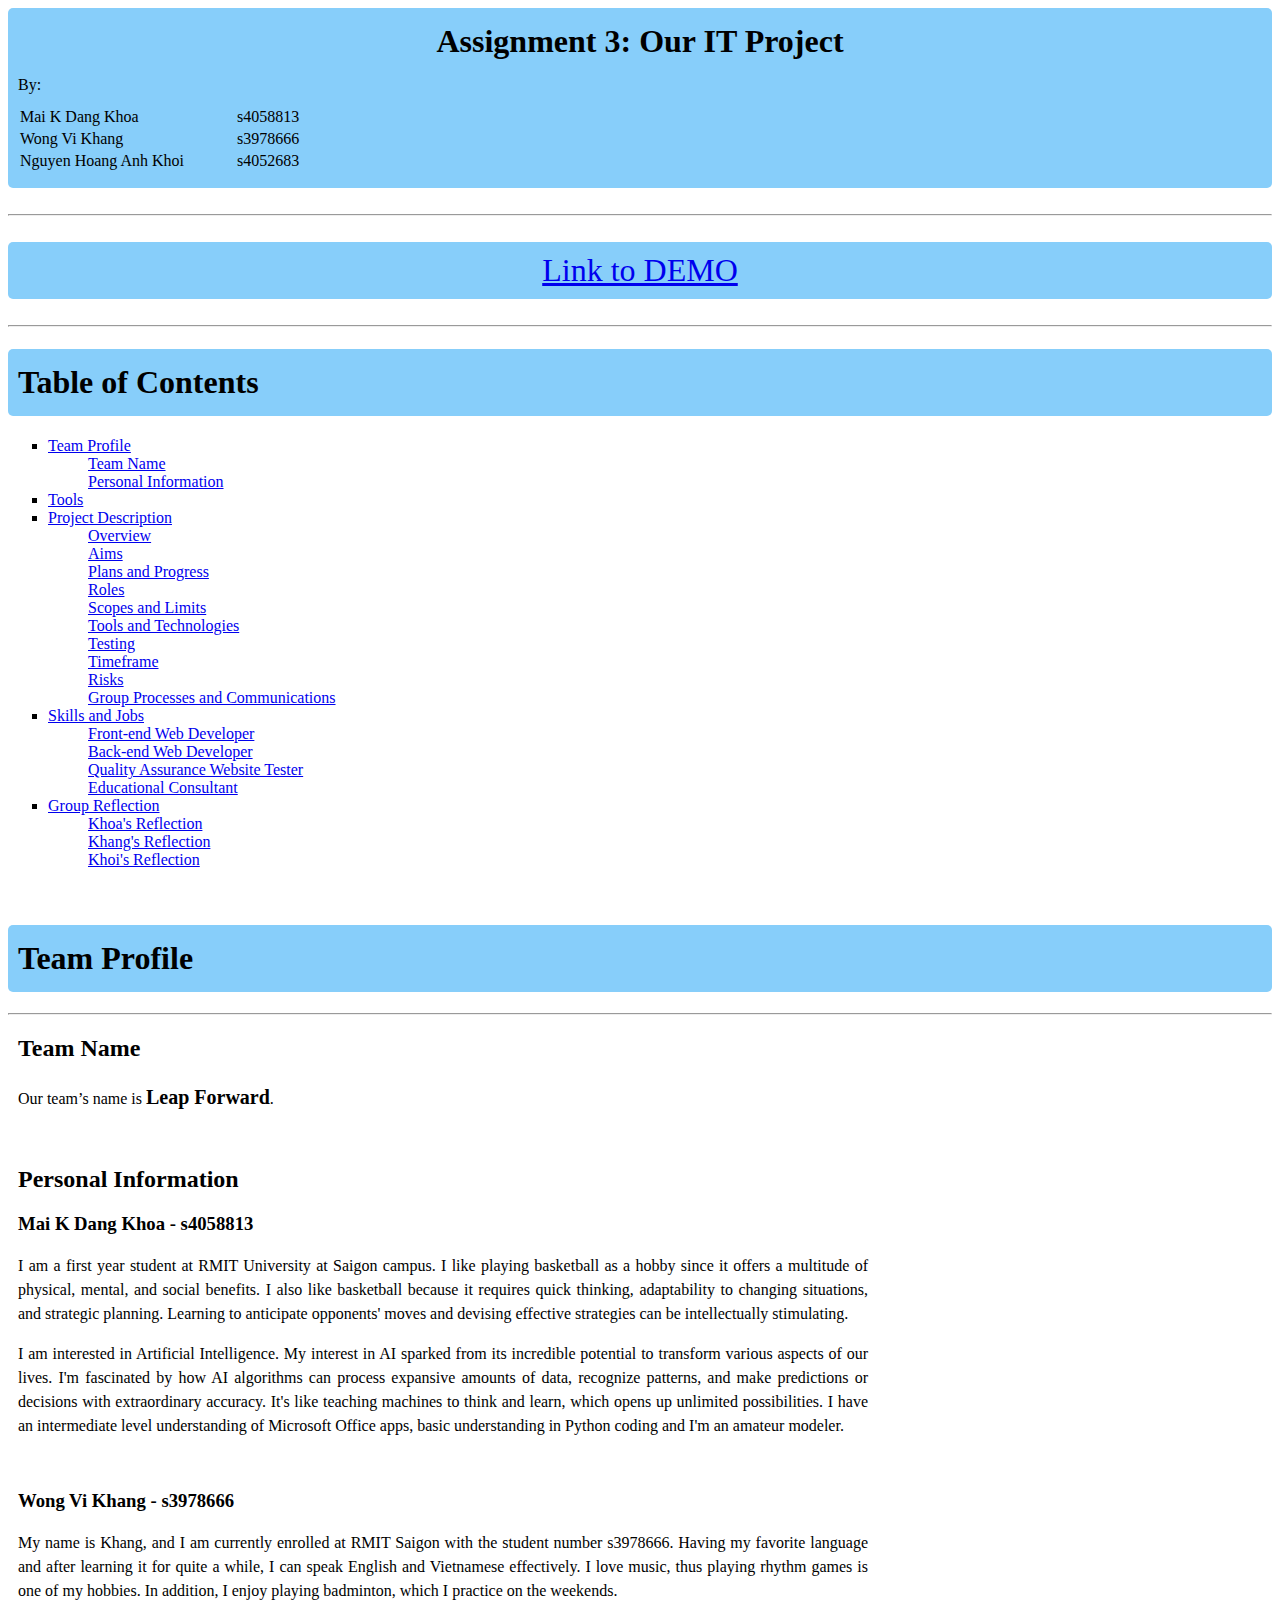
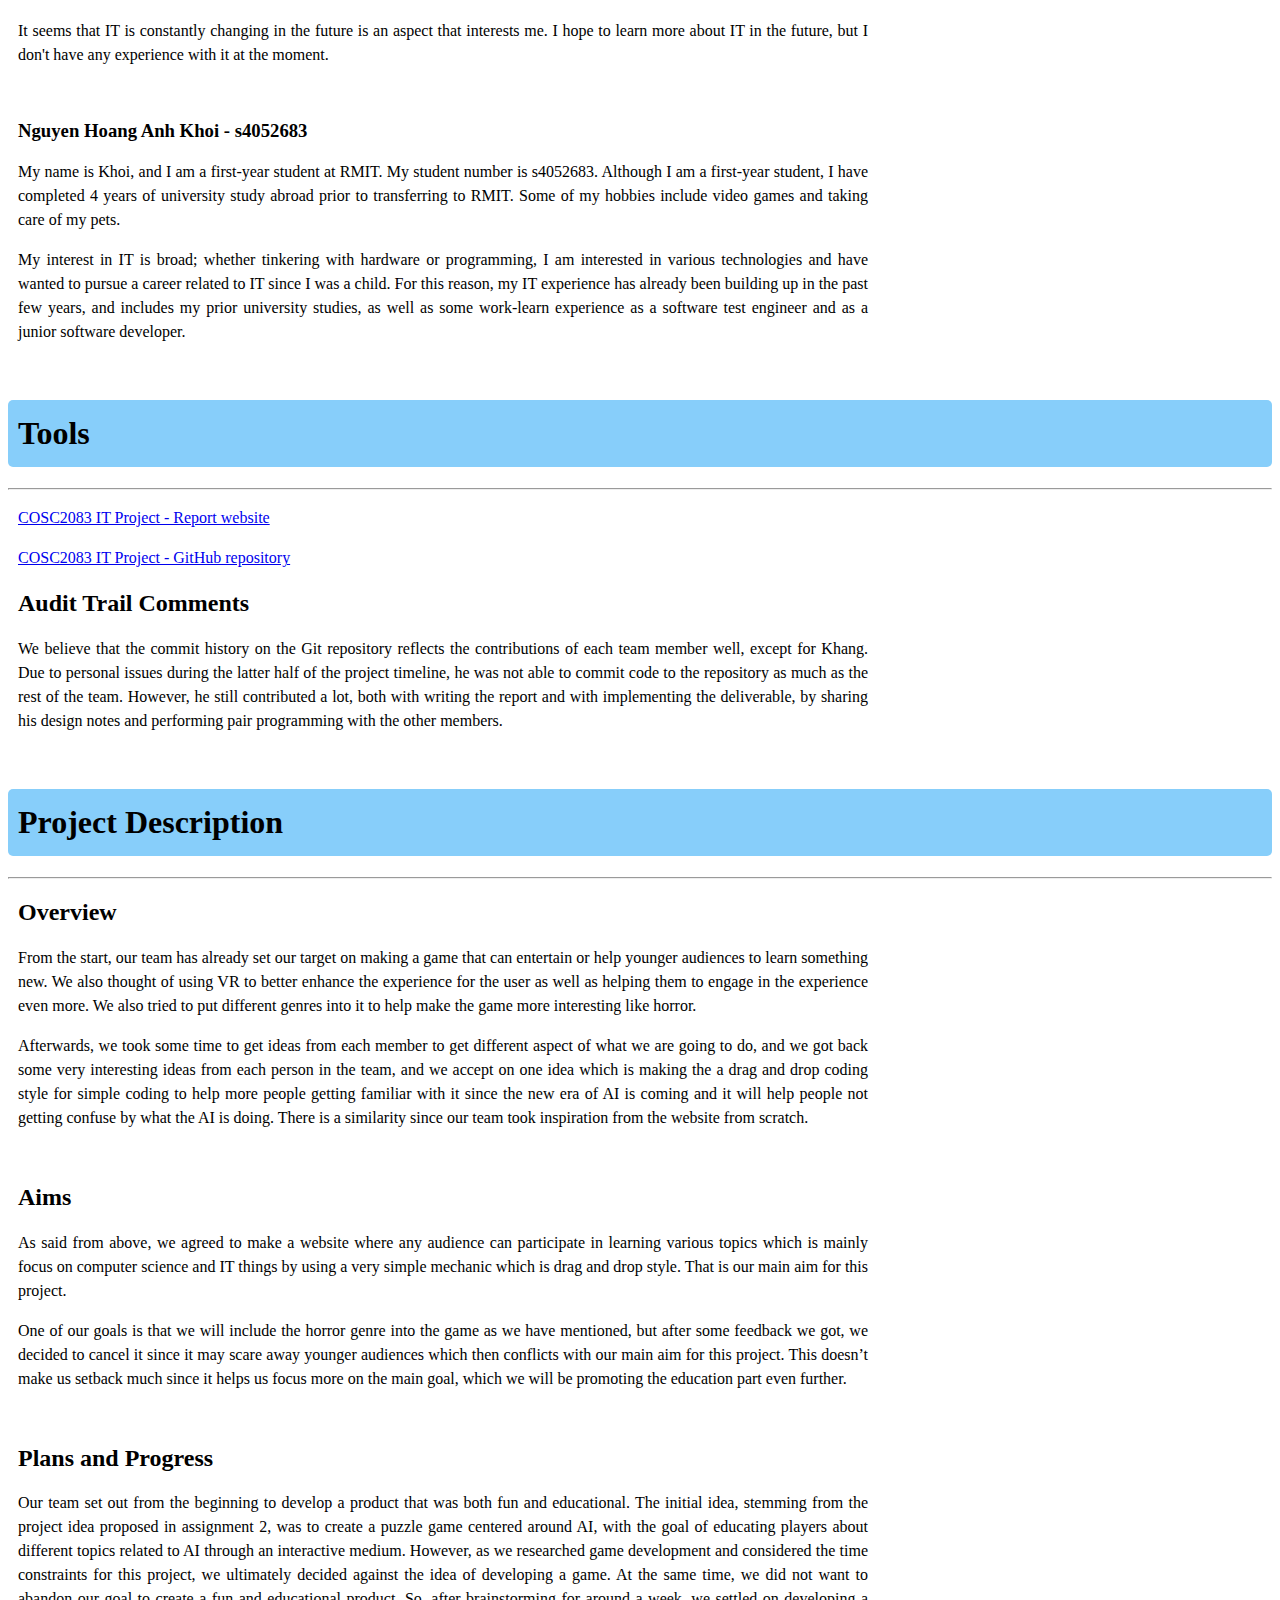
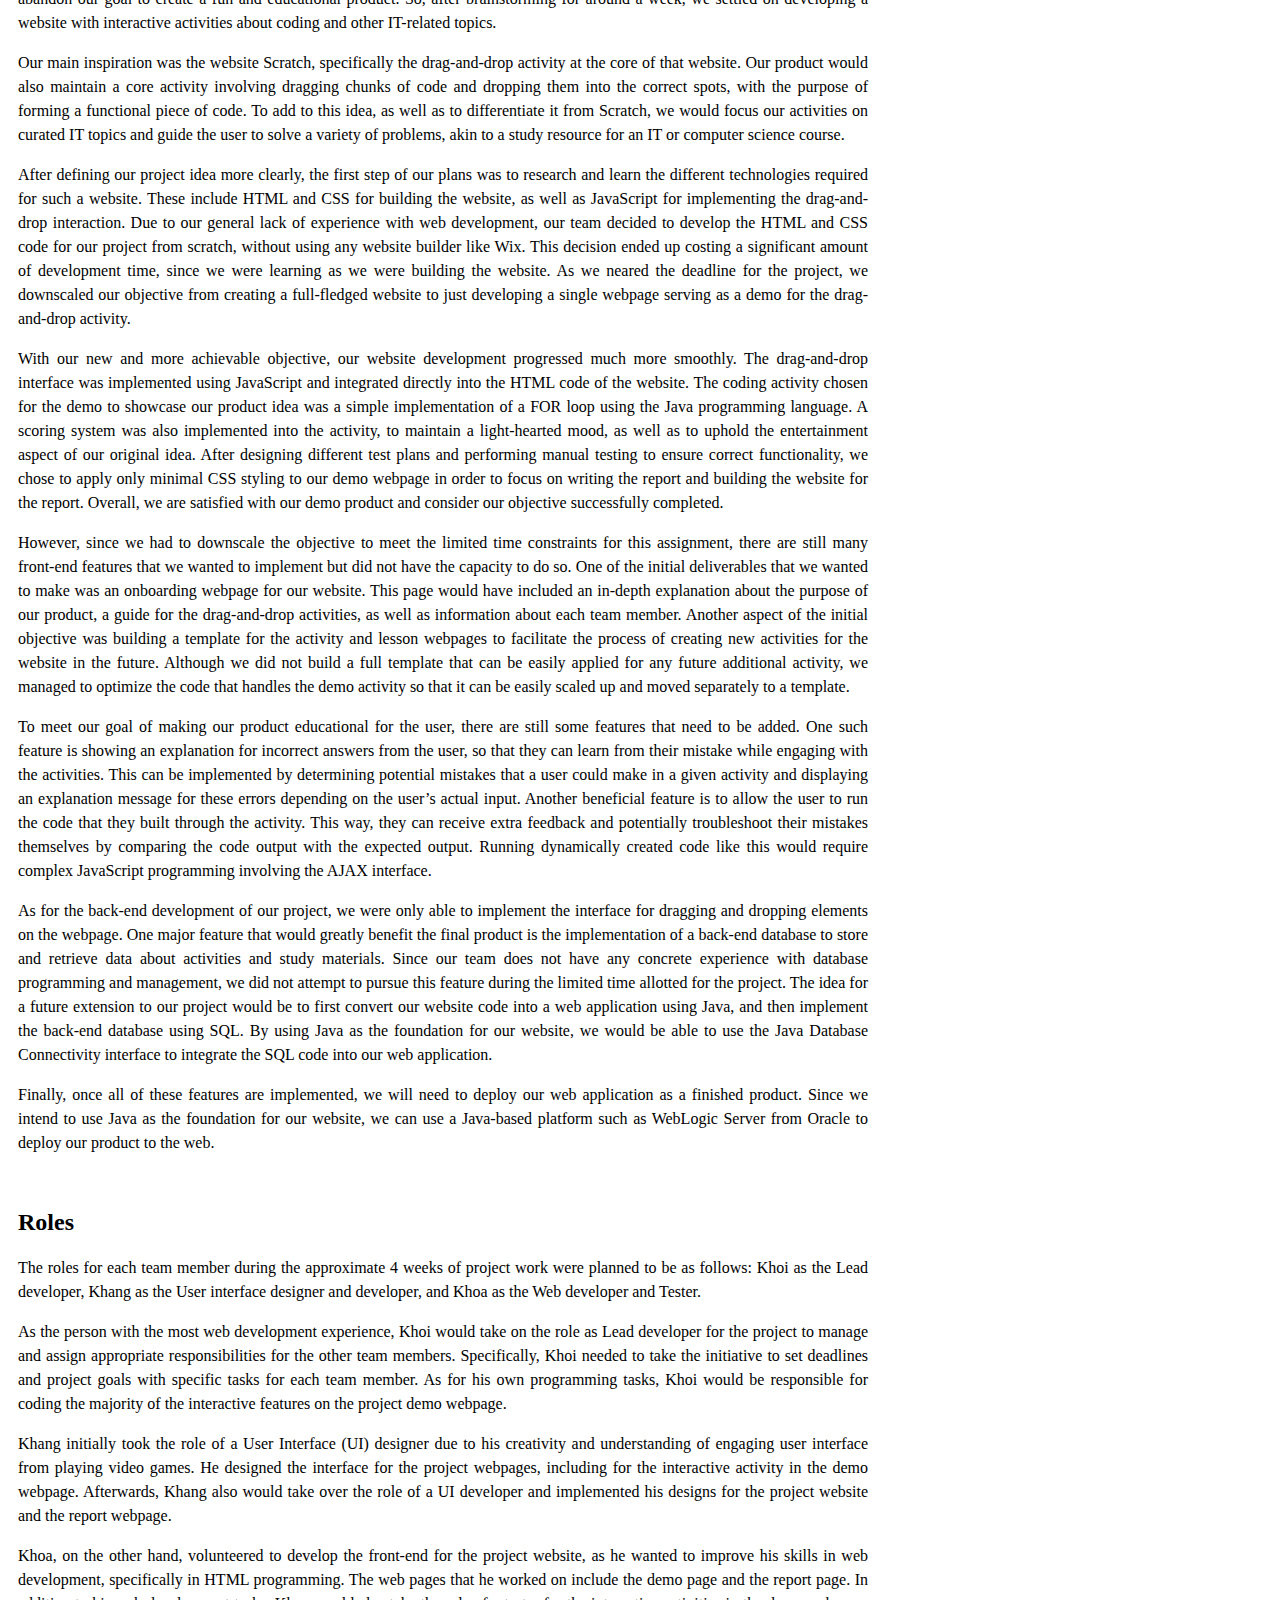
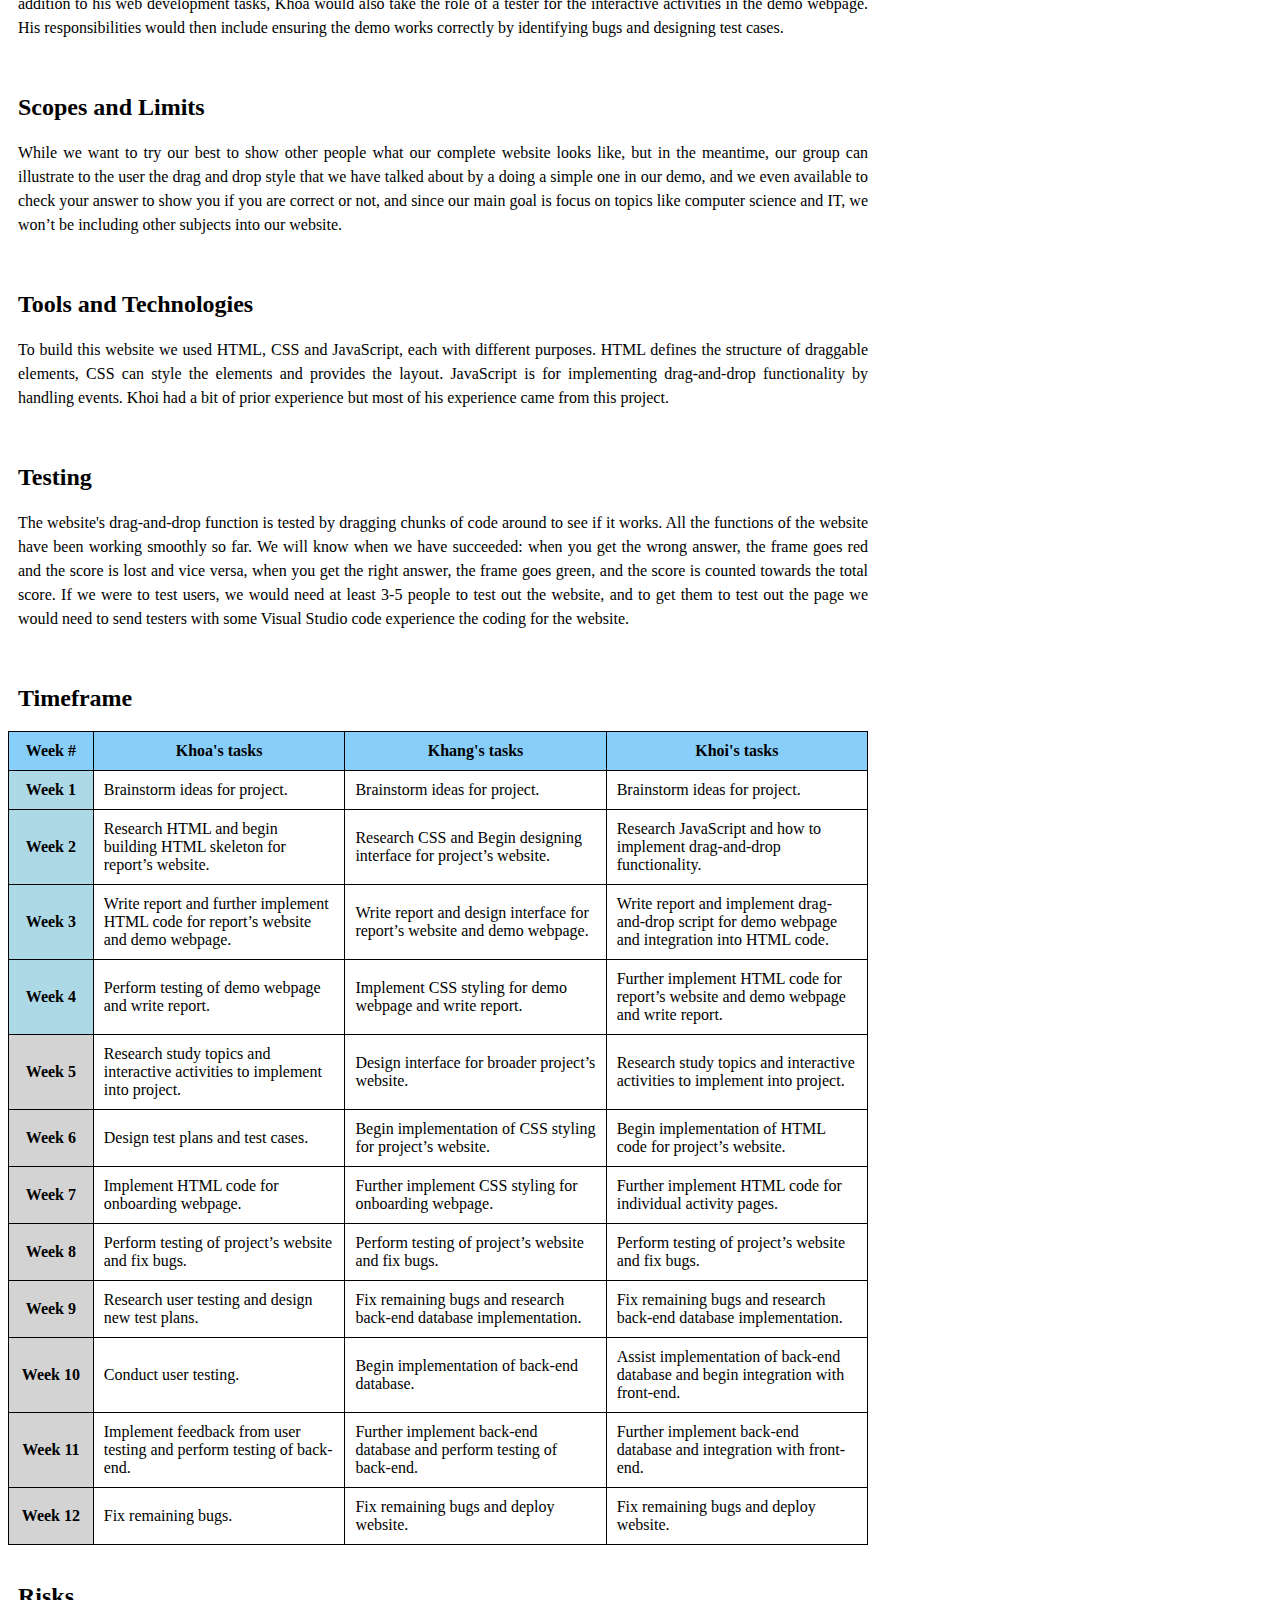
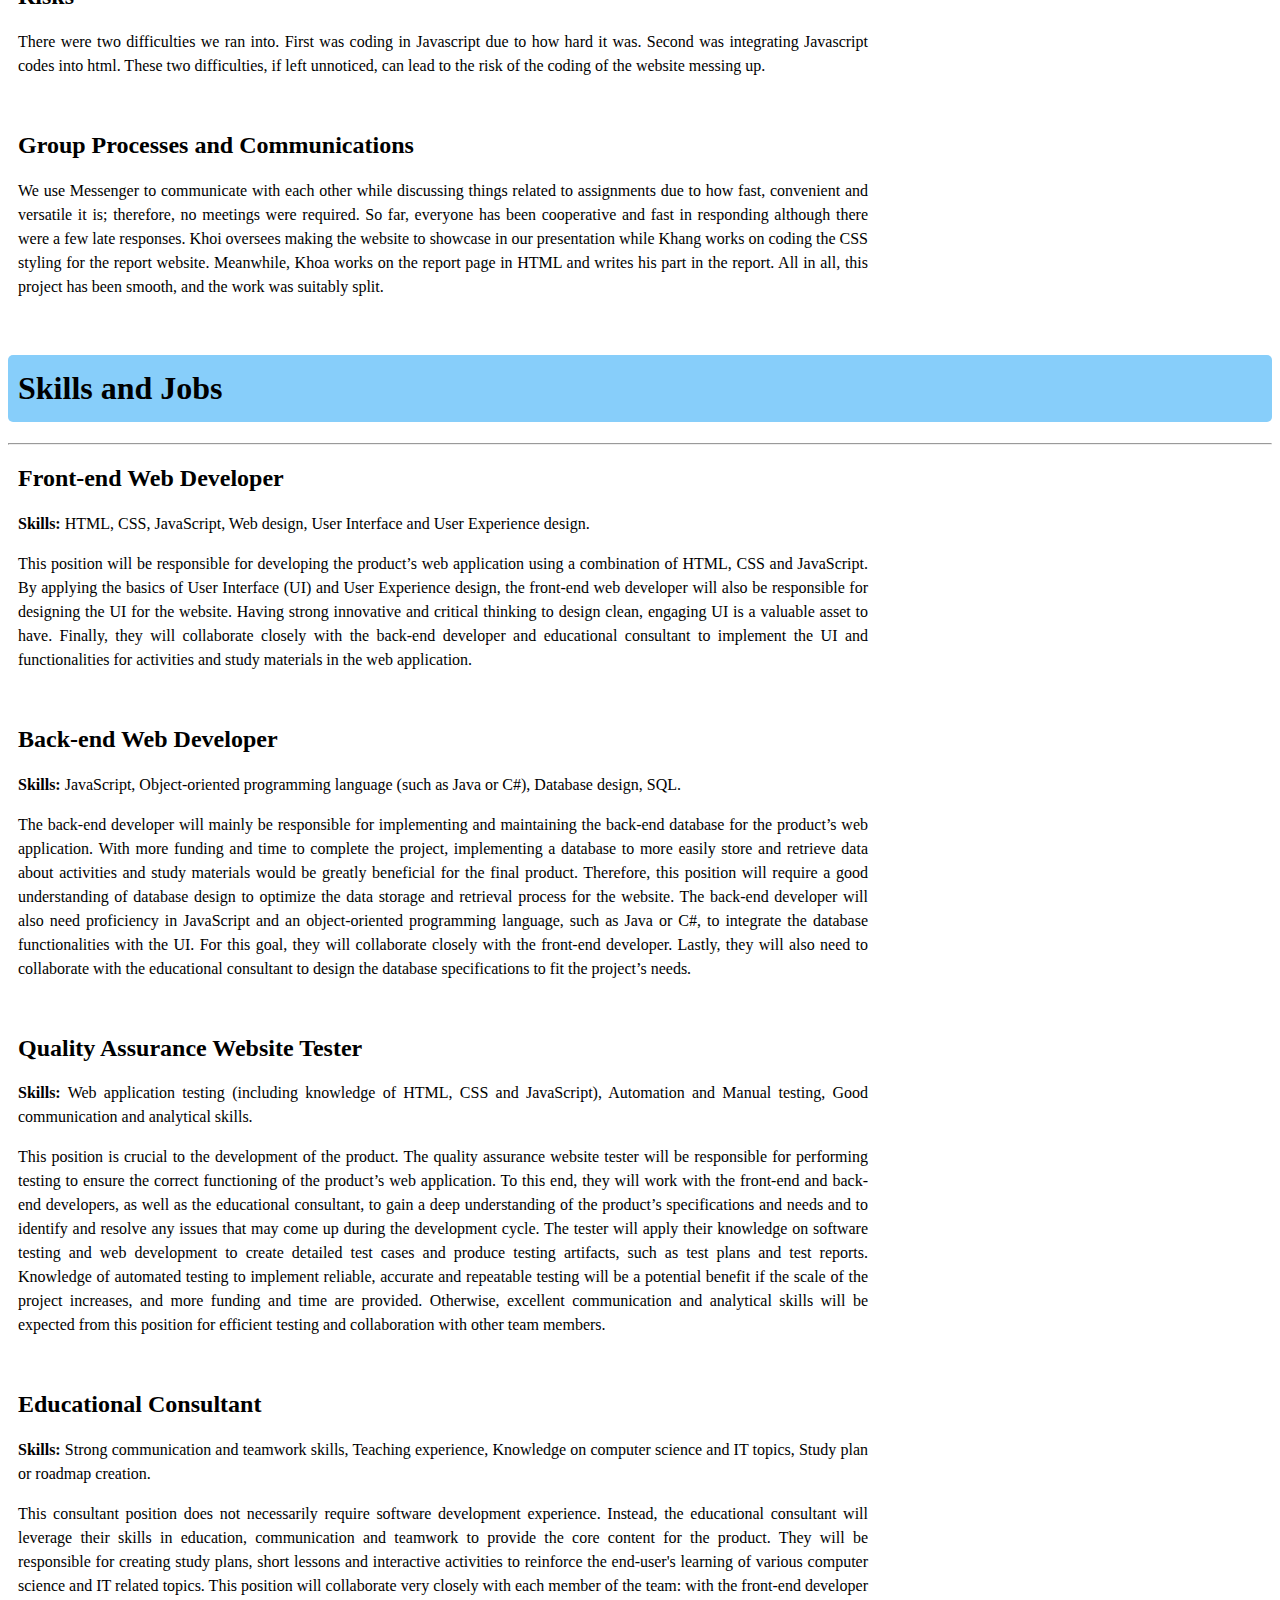
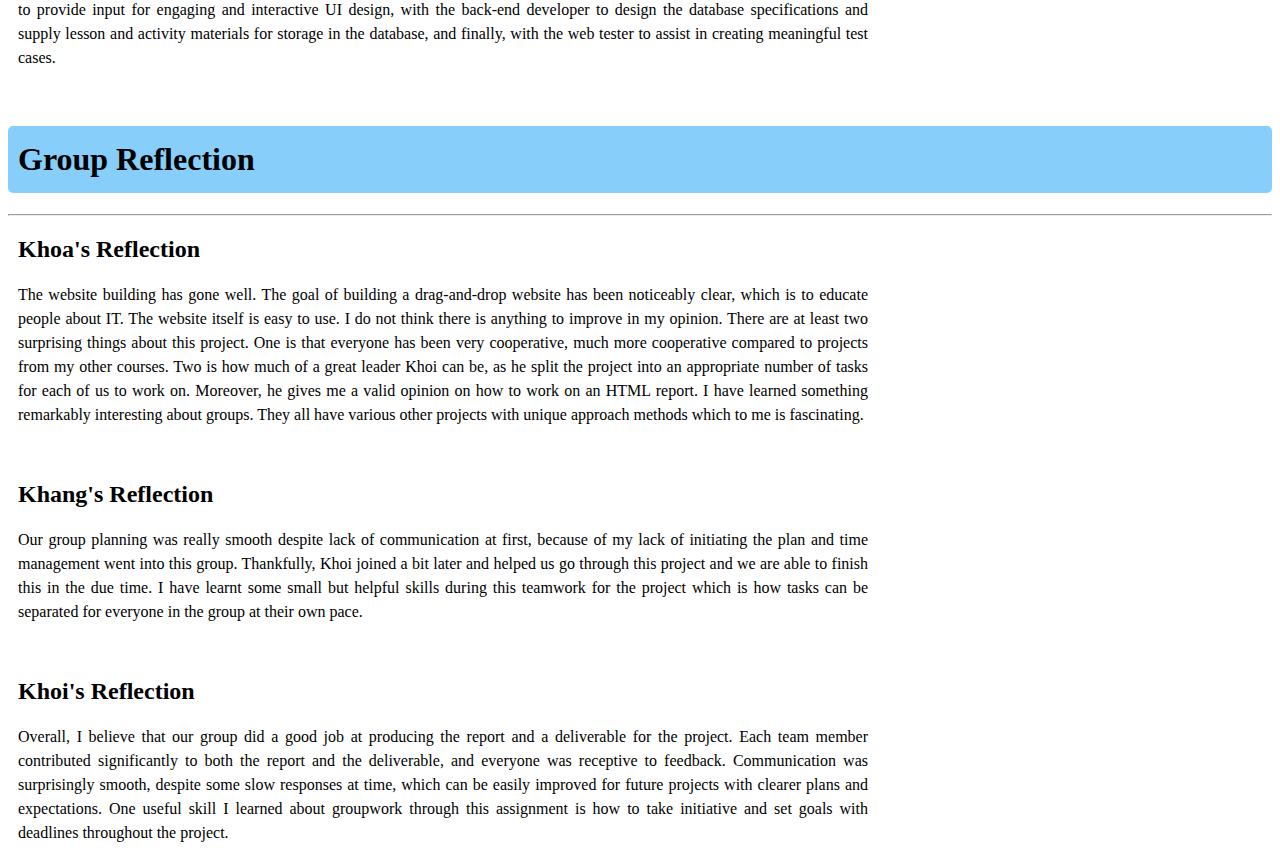
<file: index.html>
<DOCTYPE html>
  <html lang="en">

  <head>
    <meta charset="UTF-8">
    <meta name="viewport" content="width=device-width, initial-scale=1.0">
    <link rel="stylesheet" href="styles_index.css">
    <title>Report</title>
  </head>

  <body>
    <div class="intro-section">
      <h1 class="report-title">Assignment 3: Our IT Project</h1>

      <div class="authors">
        <p style="line-height: 0.5em;">By:</p>
        <table class="member-table">
          <tr>
            <td class="student-name">Mai K Dang Khoa</td>
            <td class="student-number">s4058813</td>
          </tr>
          <tr>
            <td class="student-name">Wong Vi Khang</td>
            <td class="student-number">s3978666</td>
          </tr>
          <tr>
            <td class="student-name">Nguyen Hoang Anh Khoi</td>
            <td class="student-number">s4052683</td>
          </tr>
        </table>
      </div>
    </div>

    <br>
    <hr>
    <br>

    <div class="demo-section">
      <a href="https://khoinguyen405.github.io/COSC2083-IT-Project/demo/demo.html">Link to DEMO</a>
    </div>

    <br>
    <hr>

    <div class="table-of-contents">
      <h1 class="section-title">Table of Contents</h1>

      <ol class="table-of-contents-list">
        <li id="section-1">
          <a href="#team-profile">Team Profile</a>
          <ol>
            <li><a href="#team-name">Team Name</a></li>
            <li><a href="#personal-info">Personal Information</a></li>
          </ol>
        </li>
        <li id="section-2"><a href="#tools-description">Tools</a></li>
        <li id="section-3">
          <a href="#project-description">Project Description</a>
          <ol>
            <li><a href="#overview">Overview</a></li>
            <li><a href="#aims">Aims</a></li>
            <li><a href="#plans-progress">Plans and Progress</a></li>
            <li><a href="#roles">Roles</a></li>
            <li><a href="#scopes-limits">Scopes and Limits</a></li>
            <li><a href="#tools-technologies">Tools and Technologies</a></li>
            <li><a href="#testing">Testing</a></li>
            <li><a href="#timeframe">Timeframe</a></li>
            <li><a href="#risks">Risks</a></li>
            <li><a href="#group-processes">Group Processes and Communications</a></li>
          </ol>
        </li>
        <li id="section-4">
          <a href="#skills-jobs">Skills and Jobs</a>
          <ol>
            <li><a href="#front-end-dev">Front-end Web Developer</a></li>
            <li><a href="#back-end-dev">Back-end Web Developer</a></li>
            <li><a href="#web-tester">Quality Assurance Website Tester</a></li>
            <li><a href="#educational-consultant">Educational Consultant</a></li>
          </ol>
        </li>
        <li id="section-5">
          <a href="#group-reflection">Group Reflection</a>
          <ol>
            <li><a href="#khoa-reflection">Khoa's Reflection</a></li>
            <li><a href="#khang-reflection">Khang's Reflection</a></li>
            <li><a href="#khoi-reflection">Khoi's Reflection</a></li>
          </ol>
        </li>
      </ol>
    </div>

    <br>

    <div class="report-section" id="team-profile">
      <h1 class="section-title">Team Profile</h1>
      <hr>
      <div class="subsection" id="team-name">
        <h2 class="subsection-title">Team Name</h2>
        <p>Our team’s name is <strong style="font-size: 1.25em;">Leap Forward</strong>.</p>
      </div>
      <br>
      <div class="subsection" id="personal-info">
        <h2 class="subsection-title">Personal Information</h2>
        <div class="member-info">
          <h3 class="subsection-title">Mai K Dang Khoa - s4058813</h3>
          <p>I am a first year student at RMIT University at Saigon campus.
            I like playing basketball as a hobby since it offers a multitude of physical, mental, and social
            benefits. I also like basketball because it requires quick thinking, adaptability to changing situations,
            and strategic planning. Learning to anticipate opponents' moves and devising effective strategies can be
            intellectually stimulating.</p>
          <p>I am interested in Artificial Intelligence. My interest in AI sparked from its incredible
            potential to transform various aspects of our lives. I'm fascinated by how AI algorithms can process
            expansive amounts of data, recognize patterns, and make predictions or decisions with extraordinary
            accuracy. It's like teaching machines to think and learn, which opens up unlimited possibilities.
            I have an intermediate level understanding of Microsoft Office apps, basic understanding in
            Python coding and I'm an amateur modeler.</p>
        </div>
        <br>
        <div class="member-info">
          <h3 class="subsection-title">Wong Vi Khang - s3978666</h3>
          <p>My name is Khang, and I am currently enrolled at RMIT Saigon with the student number s3978666. Having my
            favorite language and after learning it for quite a while, I can speak English and Vietnamese effectively. I
            love music, thus playing rhythm games is one of my hobbies. In addition, I enjoy playing badminton, which I
            practice on the weekends.</p>
          <p>It seems that IT is constantly changing in the future is an aspect that interests
            me. I hope to learn more about IT in the future, but I don't have any experience with it at the moment.
          </p>
        </div>
        <br>
        <div class="member-info">
          <h3 class="subsection-title">Nguyen Hoang Anh Khoi - s4052683</h3>
          <p>My name is Khoi, and I am a first-year student at RMIT. My student number is s4052683. Although I am a
            first-year student, I have completed 4 years of university study abroad prior to transferring to RMIT. Some
            of my hobbies include video games and taking care of my pets.</p>
          <p>My interest in IT is broad; whether tinkering with hardware or programming, I am interested in various
            technologies and have wanted to pursue a career
            related to IT since I was a child. For this reason, my IT experience has already been building up in the
            past few years, and includes my prior university studies, as well as some work-learn experience as a
            software test engineer and as a junior software developer.</p>
        </div>
      </div>
    </div>

    <br>

    <div class="report-section" id="tools-description">
      <h1 class="section-title">Tools</h1>
      <hr>
      <p>
        <a href="https://khoinguyen405.github.io/COSC2083-IT-Project/">
          COSC2083 IT Project - Report website
        </a>
      </p>
      <p>
        <a href="https://github.com/KhoiNguyen405/COSC2083-IT-Project/tree/main">
          COSC2083 IT Project - GitHub repository
        </a>
      </p>

      <div class="subsection">
        <h2 class="subsection-title">Audit Trail Comments</h2>
        <p>We believe that the commit history on the Git repository reflects the contributions of each team member well,
          except for Khang. Due to personal issues during the latter half of the project timeline, he was not able to
          commit code to the repository as much as the rest of the team. However, he still contributed a lot, both with
          writing the report and with implementing the deliverable, by sharing his design notes and performing pair
          programming with the other members.</p>
      </div>

    </div>

    <br>

    <div class="report-section" id="project-description">
      <h1 class="section-title">Project Description</h1>
      <hr>
      <div class="subsection" id="overview">
        <h2 class="subsection-title">Overview</h2>
        <p>From the start, our team has already set our target on making a game that can entertain or help younger
          audiences to learn something new. We also thought of using VR to better enhance the experience for the user as
          well as helping them to engage in the experience even more. We also tried to put different genres into it to
          help make the game more interesting like horror.</p>
        <p>Afterwards, we took some time to get ideas from each member to get different aspect of what we are going to
          do, and we got back some very interesting ideas from each person in the team, and we accept on one idea which
          is making the a drag and drop coding style for simple coding to help more people getting familiar with it
          since the new era of AI is coming and it will help people not getting confuse by what the AI is doing. There
          is a similarity since our team took inspiration from the website from scratch.</p>
      </div>
      <br>
      <div class="subsection" id="aims">
        <h2 class="subsection-title">Aims</h2>
        <p>As said from above, we agreed to make a website where any audience can participate in learning various topics
          which is mainly focus on computer science and IT things by using a very simple mechanic which is drag and drop
          style. That is our main aim for this project.</p>
        <p>One of our goals is that we will include the horror genre into the game as we have mentioned, but after some
          feedback we got, we decided to cancel it since it may scare away younger audiences which then conflicts with
          our main aim for this project. This doesn’t make us setback much since it helps us focus more on the main
          goal, which we will be promoting the education part even further.</p>
      </div>
      <br>
      <div class="subsection" id="plans-progress">
        <h2 class="subsection-title">Plans and Progress</h2>
        <p>Our team set out from the beginning to develop a product that was both fun and educational. The initial idea,
          stemming from the project idea proposed in assignment 2, was to create a puzzle game centered around AI, with
          the goal of educating players about different topics related to AI through an interactive medium. However, as
          we researched game development and considered the time constraints for this project, we ultimately decided
          against the idea of developing a game. At the same time, we did not want to abandon our goal to create a fun
          and educational product. So, after brainstorming for around a week, we settled on developing a website with
          interactive activities about coding and other IT-related topics.</p>
        <p>Our main inspiration was the website Scratch, specifically the drag-and-drop activity at the core of that
          website. Our product would also maintain a core activity involving dragging chunks of code and dropping them
          into the correct spots, with the purpose of forming a functional piece of code. To add to this idea, as well
          as to differentiate it from Scratch, we would focus our activities on curated IT topics and guide the user to
          solve a variety of problems, akin to a study resource for an IT or computer science course.</p>
        <p>After defining our project idea more clearly, the first step of our plans was to research and learn the
          different technologies required for such a website. These include HTML and CSS for building the website, as
          well as JavaScript for implementing the drag-and-drop interaction. Due to our general lack of experience with
          web development, our team decided to develop the HTML and CSS code for our project from scratch, without using
          any website builder like Wix. This decision ended up costing a significant amount of development time, since
          we were learning as we were building the website. As we neared the deadline for the project, we downscaled our
          objective from creating a full-fledged website to just developing a single webpage serving as a demo for the
          drag-and-drop activity.</p>
        <p>With our new and more achievable objective, our website development progressed much more smoothly. The
          drag-and-drop interface was implemented using JavaScript and integrated directly into the HTML code of the
          website. The coding activity chosen for the demo to showcase our product idea was a simple implementation of a
          FOR loop using the Java programming language. A scoring system was also implemented into the activity, to
          maintain a light-hearted mood, as well as to uphold the entertainment aspect of our original idea. After
          designing different test plans and performing manual testing to ensure correct functionality, we chose to
          apply only minimal CSS styling to our demo webpage in order to focus on writing the report and building the
          website for the report. Overall, we are satisfied with our demo product and consider our objective
          successfully completed.</p>
        <p>However, since we had to downscale the objective to meet the limited time constraints for this assignment,
          there are still many front-end features that we wanted to implement but did not have the capacity to do so.
          One of the initial deliverables that we wanted to make was an onboarding webpage for our website. This page
          would have included an in-depth explanation about the purpose of our product, a guide for the drag-and-drop
          activities, as well as information about each team member. Another aspect of the initial objective was
          building a template for the activity and lesson webpages to facilitate the process of creating new activities
          for the website in the future. Although we did not build a full template that can be easily applied for any
          future additional activity, we managed to optimize the code that handles the demo activity so that it can be
          easily scaled up and moved separately to a template.</p>
        <p>To meet our goal of making our product educational for the user, there are still some features that need to
          be added. One such feature is showing an explanation for incorrect answers from the user, so that they can
          learn from their mistake while engaging with the activities. This can be implemented by determining potential
          mistakes that a user could make in a given activity and displaying an explanation message for these errors
          depending on the user’s actual input. Another beneficial feature is to allow the user to run the code that
          they built through the activity. This way, they can receive extra feedback and potentially troubleshoot their
          mistakes themselves by comparing the code output with the expected output. Running dynamically created code
          like this would require complex JavaScript programming involving the AJAX interface.</p>
        <p>As for the back-end development of our project, we were only able to implement the interface for dragging and
          dropping elements on the webpage. One major feature that would greatly benefit the final product is the
          implementation of a back-end database to store and retrieve data about activities and study materials. Since
          our team does not have any concrete experience with database programming and management, we did not attempt to
          pursue this feature during the limited time allotted for the project. The idea for a future extension to our
          project would be to first convert our website code into a web application using Java, and then implement the
          back-end database using SQL. By using Java as the foundation for our website, we would be able to use the Java
          Database Connectivity interface to integrate the SQL code into our web application.</p>
        <p>Finally, once all of these features are implemented, we will need to deploy our web application as a finished
          product. Since we intend to use Java as the foundation for our website, we can use a Java-based platform such
          as WebLogic Server from Oracle to deploy our product to the web.</p>
      </div>
      <br>
      <div class="subsection" id="roles">
        <h2 class="subsection-title">Roles</h2>
        <p>The roles for each team member during the approximate 4 weeks of project work were planned to be as follows:
          Khoi as the Lead developer, Khang as the User interface designer and developer, and Khoa as the Web developer
          and Tester.</p>
        <p>As the person with the most web development experience, Khoi would take on the role as Lead developer for the
          project to manage and assign appropriate responsibilities for the other team members. Specifically, Khoi
          needed to take the initiative to set deadlines and project goals with specific tasks for each team member. As
          for his own programming tasks, Khoi would be responsible for coding the majority of the interactive features
          on the project demo webpage.</p>
        <p>Khang initially took the role of a User Interface (UI) designer due to his creativity and understanding of
          engaging user interface from playing video games. He designed the interface for the project webpages,
          including for the interactive activity in the demo webpage. Afterwards, Khang also would take over the role of
          a UI developer and implemented his designs for the project website and the report webpage.</p>
        <p>Khoa, on the other hand, volunteered to develop the front-end for the project website, as he wanted to
          improve his skills in web development, specifically in HTML programming. The web pages that he worked on
          include the demo page and the report page. In addition to his web development tasks, Khoa would also take the
          role of a tester for the interactive activities in the demo webpage. His responsibilities would then include
          ensuring the demo works correctly by identifying bugs and designing test cases.</p>
      </div>
      <br>
      <div class="subsection" id="scopes-limits">
        <h2 class="subsection-title">Scopes and Limits</h2>
        <p>While we want to try our best to show other people what our complete website looks like, but in the meantime,
          our group can illustrate to the user the drag and drop style that we have talked about by a doing a simple one
          in our demo, and we even available to check your answer to show you if you are correct or not, and since our
          main goal is focus on topics like computer science and IT, we won’t be including other subjects into our
          website.</p>
      </div>
      <br>
      <div class="subsection" id="tools-technologies">
        <h2 class="subsection-title">Tools and Technologies</h2>
        <p>To build this website we used HTML, CSS and JavaScript, each with different purposes.
          HTML defines the structure of draggable elements, CSS can style the elements and provides the layout.
          JavaScript
          is for implementing drag-and-drop functionality by handling events. Khoi had a bit of prior experience but
          most
          of his experience came from this project.</p>
      </div>
      <br>
      <div class="subsection" id="testing">
        <h2 class="subsection-title">Testing</h2>
        <p>The website's drag-and-drop function is tested by dragging chunks of code around to see if it works. All the
          functions of the website have been working smoothly so far. We will know when we have succeeded: when you get
          the wrong answer, the frame goes red and the score is lost and vice versa, when you get the right answer, the
          frame goes green, and the score is counted towards the total score. If we were to test users, we would need at
          least 3-5 people to test out the website, and to get them to test out the page we would need to send testers
          with some Visual Studio code experience the coding for the website.</p>
      </div>
      <br>
      <div class="subsection" id="timeframe">
        <h2 class="subsection-title">Timeframe</h2>
        <table class="timeframe-table">
          <tr>
            <th class="week-header">Week #</th>
            <th class="main-header">Khoa's tasks</th>
            <th class="main-header">Khang's tasks</th>
            <th class="main-header">Khoi's tasks</th>
          </tr>
          <tr>
            <th class="completed-week"><b>Week 1</b></th>
            <td class="timeframe-cell">Brainstorm ideas for project.</td>
            <td class="timeframe-cell">Brainstorm ideas for project.</td>
            <td class="timeframe-cell">Brainstorm ideas for project.</td>
          </tr>
          <tr>
            <th class="completed-week"><b>Week 2</b></th>
            <td class="timeframe-cell">Research HTML and begin building HTML skeleton for report’s website.</td>
            <td class="timeframe-cell">Research CSS and Begin designing interface for project’s website.</td>
            <td class="timeframe-cell">Research JavaScript and how to implement drag-and-drop functionality.</td>
          </tr>
          <tr>
            <th class="completed-week"><b>Week 3</b></th>
            <td class="timeframe-cell">Write report and further implement HTML code for report’s website and demo
              webpage.</td>
            <td class="timeframe-cell">Write report and design interface for report’s website and demo webpage.</td>
            <td class="timeframe-cell">Write report and implement drag-and-drop script for demo webpage and integration
              into HTML code.</td>
          </tr>
          <tr>
            <th class="completed-week"><b>Week 4</b></th>
            <td class="timeframe-cell">Perform testing of demo webpage and write report.</td>
            <td class="timeframe-cell">Implement CSS styling for demo webpage and write report.</td>
            <td class="timeframe-cell">Further implement HTML code for report’s website and demo webpage and write
              report.</td>
          </tr>
          <tr>
            <th class="incomplete-week"><b>Week 5</b></th>
            <td class="timeframe-cell">Research study topics and interactive activities to implement into project.</td>
            <td class="timeframe-cell">Design interface for broader project’s website.</td>
            <td class="timeframe-cell">Research study topics and interactive activities to implement into project.</td>
          </tr>
          <tr>
            <th class="incomplete-week"><b>Week 6</b></th>
            <td class="timeframe-cell">Design test plans and test cases.</td>
            <td class="timeframe-cell">Begin implementation of CSS styling for project’s website.</td>
            <td class="timeframe-cell">Begin implementation of HTML code for project’s website.</td>
          </tr>
          <tr>
            <th class="incomplete-week"><b>Week 7</b></th>
            <td class="timeframe-cell">Implement HTML code for onboarding webpage.</td>
            <td class="timeframe-cell">Further implement CSS styling for onboarding webpage.</td>
            <td class="timeframe-cell">Further implement HTML code for individual activity pages.</td>
          </tr>
          <tr>
            <th class="incomplete-week"><b>Week 8</b></th>
            <td class="timeframe-cell">Perform testing of project’s website and fix bugs.</td>
            <td class="timeframe-cell">Perform testing of project’s website and fix bugs.</td>
            <td class="timeframe-cell">Perform testing of project’s website and fix bugs.</td>
          </tr>
          <tr>
            <th class="incomplete-week"><b>Week 9</b></th>
            <td class="timeframe-cell">Research user testing and design new test plans.</td>
            <td class="timeframe-cell">Fix remaining bugs and research back-end database implementation.</td>
            <td class="timeframe-cell">Fix remaining bugs and research back-end database implementation.</td>
          </tr>
          <tr>
            <th class="incomplete-week"><b>Week 10</b></th>
            <td class="timeframe-cell">Conduct user testing.</td>
            <td class="timeframe-cell">Begin implementation of back-end database.</td>
            <td class="timeframe-cell">Assist implementation of back-end database and begin integration with front-end.
            </td>
          </tr>
          <tr>
            <th class="incomplete-week"><b>Week 11</b></th>
            <td class="timeframe-cell">Implement feedback from user testing and perform testing of back-end.</td>
            <td class="timeframe-cell">Further implement back-end database and perform testing of back-end.</td>
            <td class="timeframe-cell">Further implement back-end database and integration with front-end.</td>
          </tr>
          <tr>
            <th class="incomplete-week"><b>Week 12</b></th>
            <td class="timeframe-cell">Fix remaining bugs.</td>
            <td class="timeframe-cell">Fix remaining bugs and deploy website.</td>
            <td class="timeframe-cell">Fix remaining bugs and deploy website.</td>
          </tr>
        </table>
      </div>
      <br>
      <div class="subsection" id="risks">
        <h2 class="subsection-title">Risks</h2>
        <p>There were two difficulties we ran into. First was coding in Javascript due to how hard it was. Second was
          integrating Javascript codes into html.
          These two difficulties, if left unnoticed, can lead to the risk of the coding of the website messing up.</p>
      </div>
      <br>
      <div class="subsection" id="group-processes">
        <h2 class="subsection-title">Group Processes and Communications</h2>
        <p>We use Messenger to communicate with each other while discussing things related to assignments due to how
          fast, convenient and versatile it is; therefore, no meetings were required. So far, everyone has been
          cooperative and fast in responding although there were a few late responses. Khoi oversees making the website
          to showcase in our presentation while Khang works on coding the CSS styling for the report website. Meanwhile,
          Khoa works on the report page in HTML and writes his part in the report. All in all, this project has been
          smooth, and the work was suitably split. </p>
      </div>
    </div>

    <br>

    <div class="report-section" id="skills-jobs">
      <h1 class="section-title">Skills and Jobs</h1>
      <hr>
      <div class="subsection" id="front-end-dev">
        <h2 class="subsection-title">Front-end Web Developer</h2>
        <p><strong>Skills:</strong> HTML, CSS, JavaScript, Web design, User Interface and User Experience design.</p>
        <p>This position will be responsible for developing the product’s web application using a combination of HTML,
          CSS and JavaScript. By applying the basics of User Interface (UI) and User Experience design, the front-end
          web developer will also be responsible for designing the UI for the website. Having strong innovative and
          critical thinking to design clean, engaging UI is a valuable asset to have. Finally, they will collaborate
          closely with the back-end developer and educational consultant to implement the UI and functionalities for
          activities and study materials in the web application.</p>
      </div>
      <br>
      <div class="subsection" id="back-end-dev">
        <h2 class="subsection-title">Back-end Web Developer</h2>
        <p><strong>Skills:</strong> JavaScript, Object-oriented programming language (such as Java or C#), Database
          design, SQL.</p>
        <p>The back-end developer will mainly be responsible for implementing and maintaining the back-end database for
          the product’s web application. With more funding and time to complete the project, implementing a database to
          more easily store and retrieve data about activities and study materials would be greatly beneficial for the
          final product. Therefore, this position will require a good understanding of database design to optimize the
          data storage and retrieval process for the website. The back-end developer will also need proficiency in
          JavaScript and an object-oriented programming language, such as Java or C#, to integrate the database
          functionalities with the UI. For this goal, they will collaborate closely with the front-end developer.
          Lastly, they will also need to collaborate with the educational consultant to design the database
          specifications to fit the project’s needs.</p>
      </div>
      <br>
      <div class="subsection" id="web-tester">
        <h2 class="subsection-title">Quality Assurance Website Tester</h2>
        <p><strong>Skills:</strong> Web application testing (including knowledge of HTML, CSS and JavaScript),
          Automation and Manual testing, Good communication and analytical skills.</p>
        <p>This position is crucial to the development of the product. The quality assurance website tester will be
          responsible for performing testing to ensure the correct functioning of the product’s web application. To this
          end, they will work with the front-end and back-end developers, as well as the educational consultant, to gain
          a deep understanding of the product’s specifications and needs and to identify and resolve any issues that may
          come up during the development cycle. The tester will apply their knowledge on software testing and web
          development to create detailed test cases and produce testing artifacts, such as test plans and test reports.
          Knowledge of automated testing to implement reliable, accurate and repeatable testing will be a potential
          benefit if the scale of the project increases, and more funding and time are provided. Otherwise, excellent
          communication and analytical skills will be expected from this position for efficient testing and
          collaboration with other team members.</p>
      </div>
      <br>
      <div class="subsection" id="educational-consultant">
        <h2 class="subsection-title">Educational Consultant</h2>
        <p><strong>Skills:</strong> Strong communication and teamwork skills, Teaching experience, Knowledge on computer
          science and IT topics, Study plan or roadmap creation.</p>
        <p>This consultant position does not necessarily require software development experience. Instead, the
          educational consultant will leverage their skills in education, communication and teamwork to provide the core
          content for the product. They will be responsible for creating study plans, short lessons and interactive
          activities to reinforce the end-user's learning of various computer science and IT related topics. This
          position will collaborate very closely with each member of the team: with the front-end developer to provide
          input for engaging and interactive UI design, with the back-end developer to design the database
          specifications and supply lesson and activity materials for storage in the database, and finally, with the web
          tester to assist in creating meaningful test cases.</p>
      </div>
    </div>

    <br>

    <div class="report-section" id="group-reflection">
      <h1 class="section-title">Group Reflection</h1>
      <hr>
      <div class="subsection" id="khoa-reflection">
        <h2 class="subsection-title">Khoa's Reflection</h2>
        <p>The website building has gone well. The goal of building a drag-and-drop website has been noticeably clear,
          which is to educate people about IT. The website itself is easy to use. I do not think there is anything to
          improve in my opinion.
          There are at least two surprising things about this project. One is that everyone has been very cooperative,
          much more cooperative compared to projects from my other courses.
          Two is how much of a great leader Khoi can be, as he split the project into an appropriate number of tasks for
          each of us to work on.
          Moreover, he gives me a valid opinion on how to work on an HTML report.
          I have learned something remarkably interesting about groups.
          They all have various other projects with unique approach methods which to me is fascinating. </p>
      </div>
      <br>
      <div class="subsection" id="khang-reflection">
        <h2 class="subsection-title">Khang's Reflection</h2>
        <p>Our group planning was really smooth despite lack of communication at first, because of my lack of initiating
          the plan and time management went into this group. Thankfully, Khoi joined a bit later and helped us go
          through this project and we are able to finish this in the due time. I have learnt some small but helpful
          skills during this teamwork for the project which is how tasks can be separated for everyone in the group at
          their own pace.</p>
      </div>
      <br>
      <div class="subsection" id="khoi-reflection">
        <h2 class="subsection-title">Khoi's Reflection</h2>
        <p>Overall, I believe that our group did a good job at producing the report and a deliverable for the project.
          Each team member contributed significantly to both the report and the deliverable, and everyone was receptive
          to feedback. Communication was surprisingly smooth, despite some slow responses at time, which can be easily
          improved for future projects with clearer plans and expectations. One useful skill I learned about groupwork
          through this assignment is how to take initiative and set goals with deadlines throughout the project.</p>
      </div>
    </div>
  </body>

  </html>
</file>
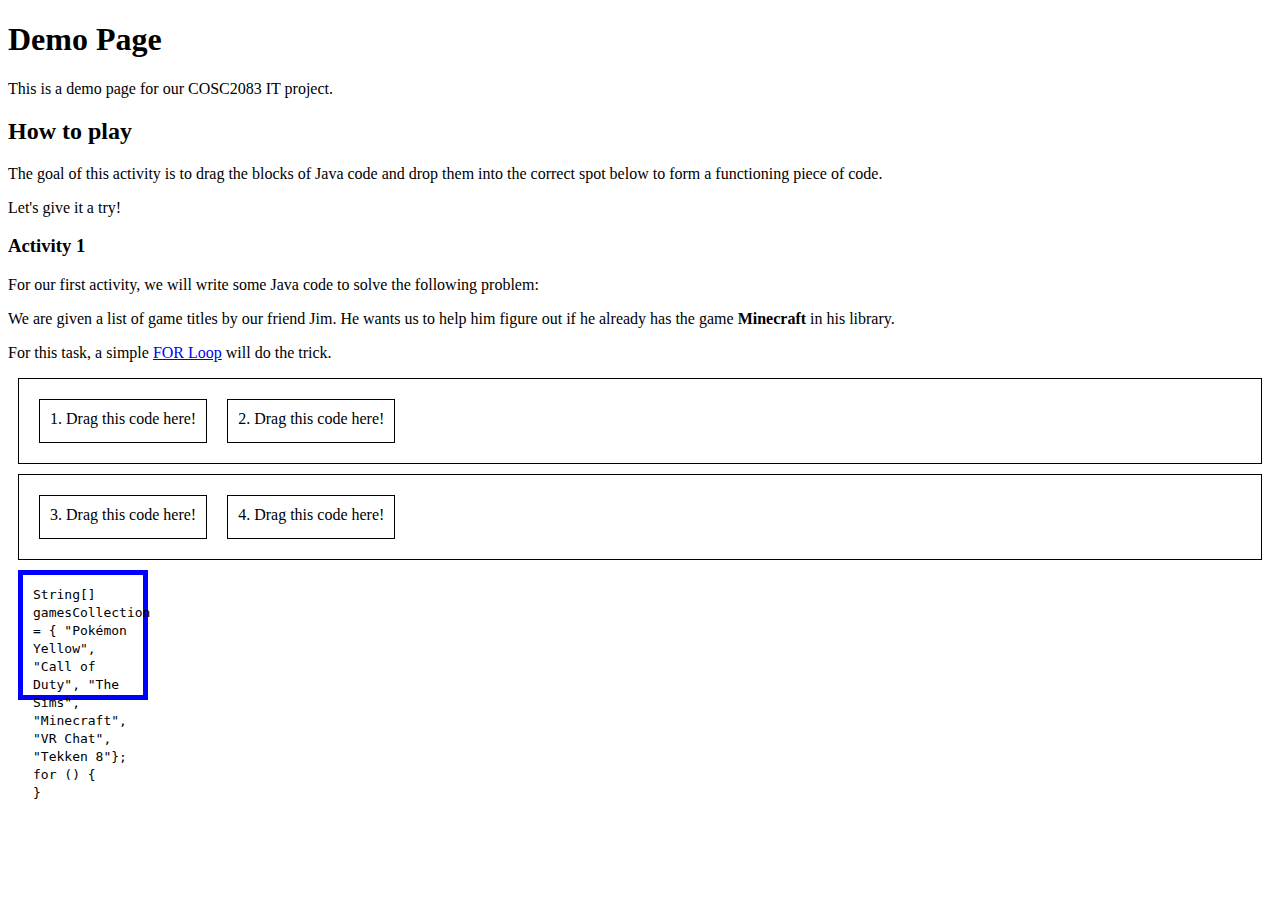
<file: demo.html>
<!DOCTYPE html>
<html lang="en">

<head>
    <meta charset="UTF-8">
    <meta name="viewport" content="width=device-width, initial-scale=1.0">
    <link rel="stylesheet" href="styles_demo.css">
    <title>COSC2083 Project Demo</title>
</head>

<script src="dragdrop.js"></script>

<body>
    <h1>Demo Page</h1>

    <div>
        <p>This is a demo page for our COSC2083 IT project.</p>
    </div>

    <h2>How to play</h2>

    <div>
        <p>The goal of this activity is to drag the blocks of Java code 
            and drop them into the correct spot below to form a functioning piece of code.</p>
        <p>Let's give it a try!</p>
    </div>

    <h3>Activity 1</h3>

    <div id="problem-intro">
        <p>For our first activity, we will write some Java code to solve the following problem:</p>
    </div>

    <div id="problem-statement">
        <p>We are given a list of game titles by our friend Jim. 
            He wants us to help him figure out if he already has the game <b>Minecraft</b> in his library.</p>
        <p>For this task, a simple <a href="https://www.w3schools.com/java/java_for_loop.asp">FOR Loop</a> will do the trick.</p>
    </div>

    <div class="flex-container" id="start-dropzone" ondrop="drop(event)" ondragover="allowDrop(event)">
        <div class="flex-element" id="code-chunk-1" draggable="true" ondragstart="drag(event)">
            1. Drag this code here!
        </div>
        <div class="flex-element" id="code-chunk-2" draggable="true" ondragstart="drag(event)">
            2. Drag this code here!
        </div>
    </div>

    <div class="flex-container" id="end-dropzone" ondrop="drop(event)" ondragover="allowDrop(event)">
        <div class="flex-element" id="code-chunk-3" draggable="true" ondragstart="drag(event)">
            3. Drag this code here!
        </div>
        <div class="flex-element" id="code-chunk-4" draggable="true" ondragstart="drag(event)">
            4. Drag this code here!
        </div>
    </div>

    <div class="activity-code">
        <div>
            <code>String[] gamesCollection = { "Pokémon Yellow", "Call of Duty", "The Sims", "Minecraft", "VR Chat", "Tekken 8"};</code>
        </div>
        <div>
            <code>for () {</code>
        </div>
        <div>
            <code>}</code>
        </div>
    </div>


</body>
</html>
</file>
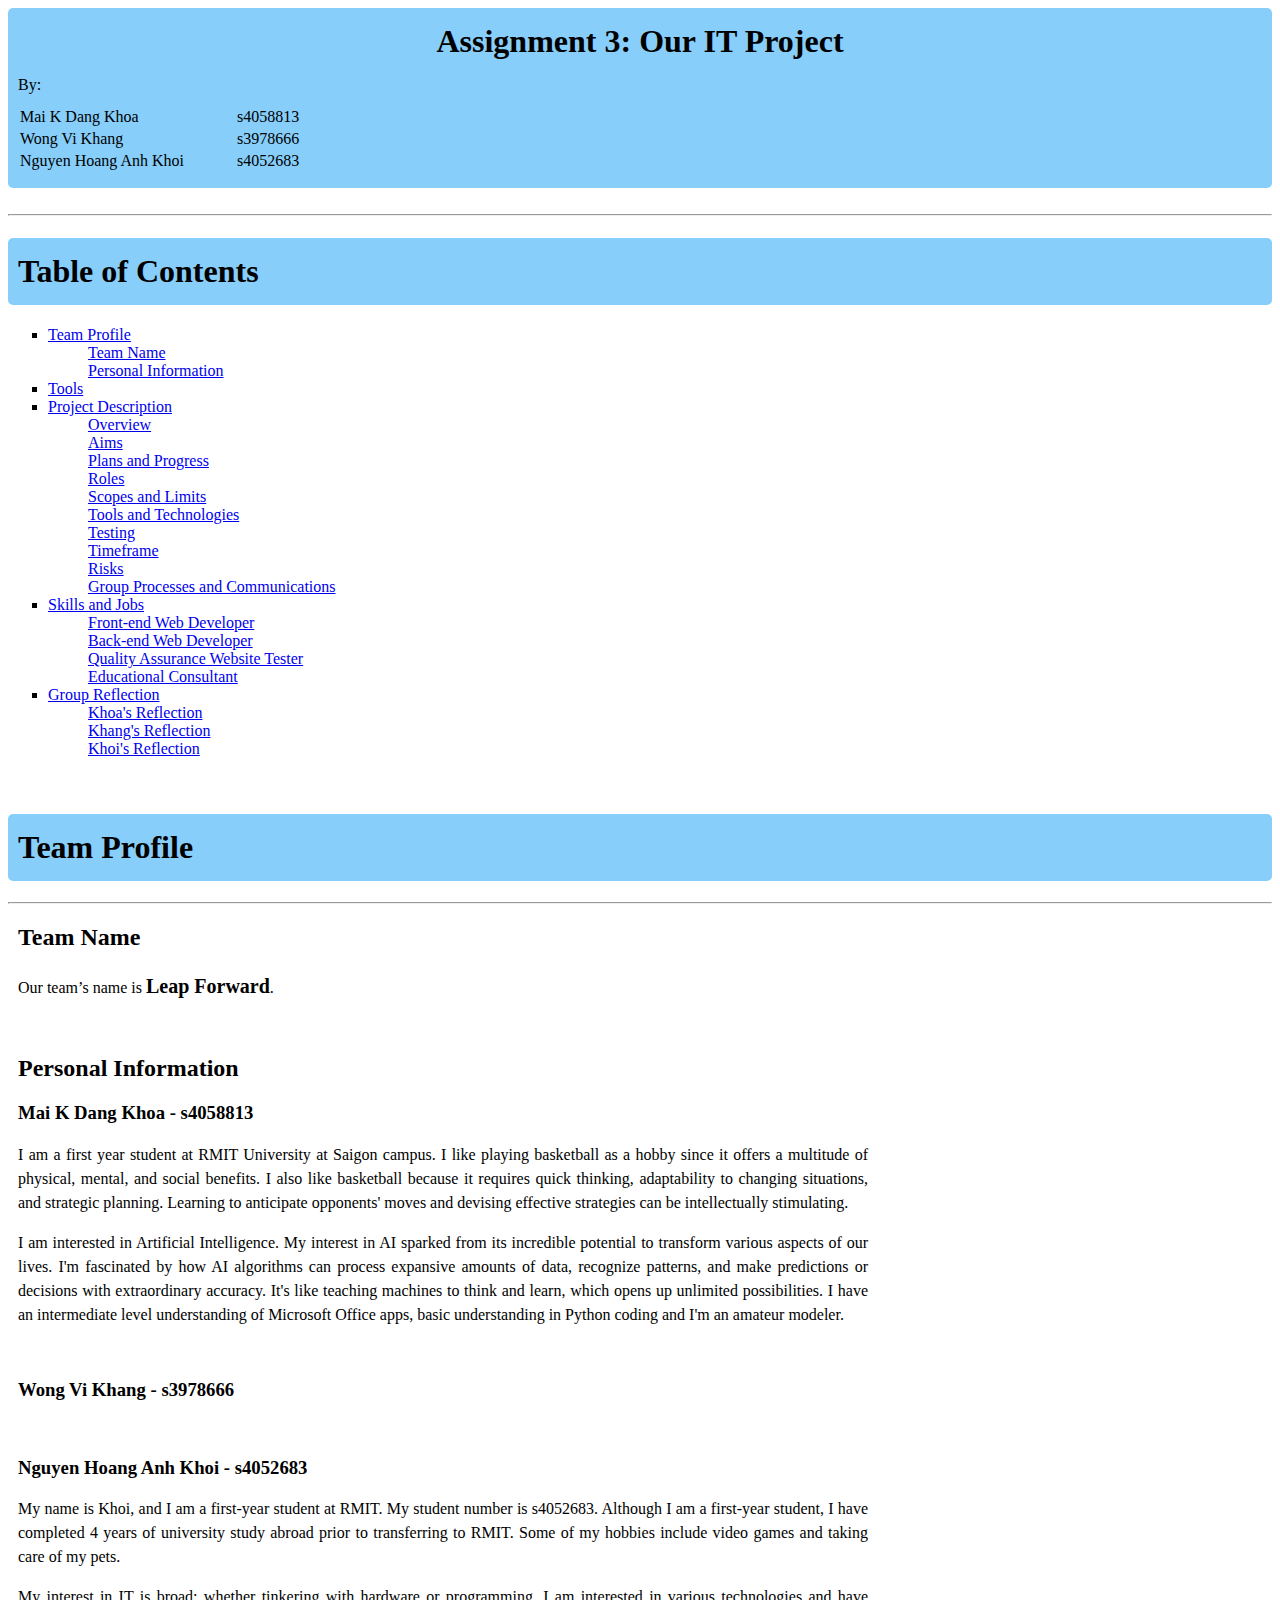
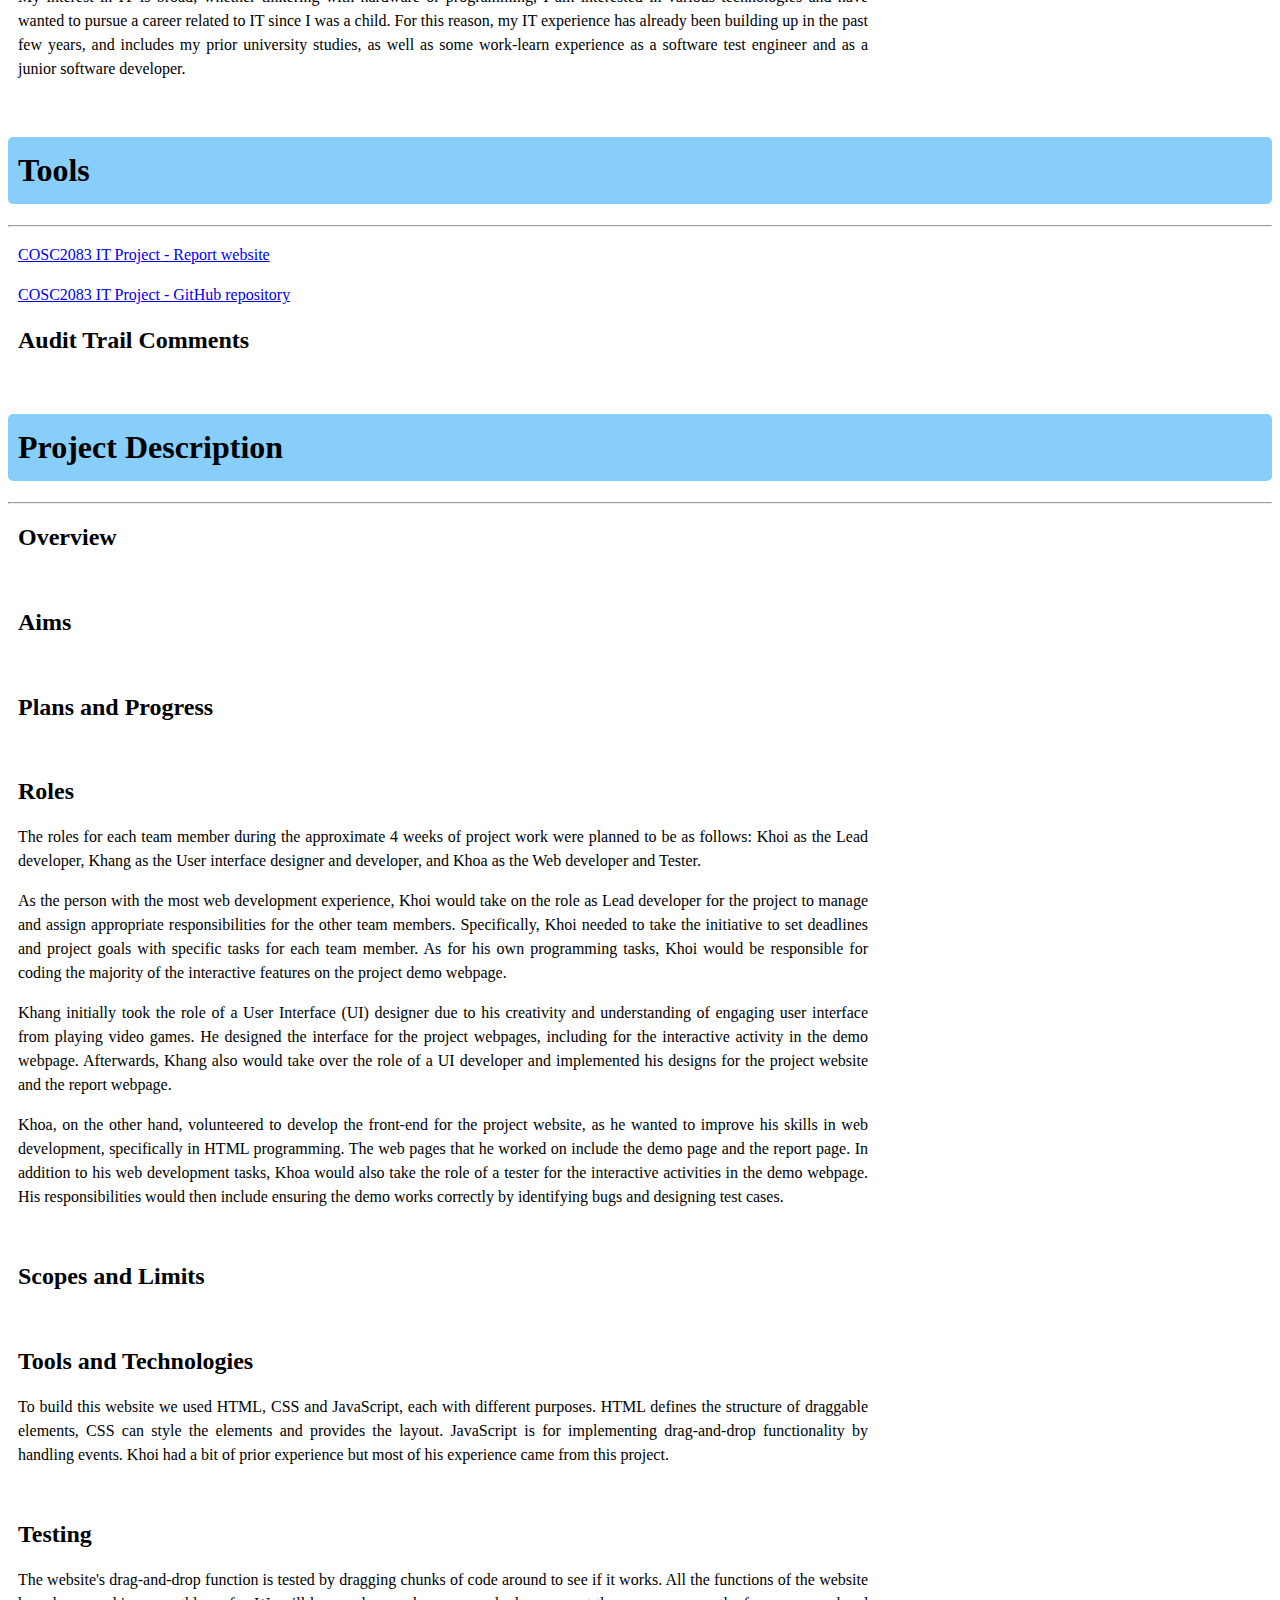
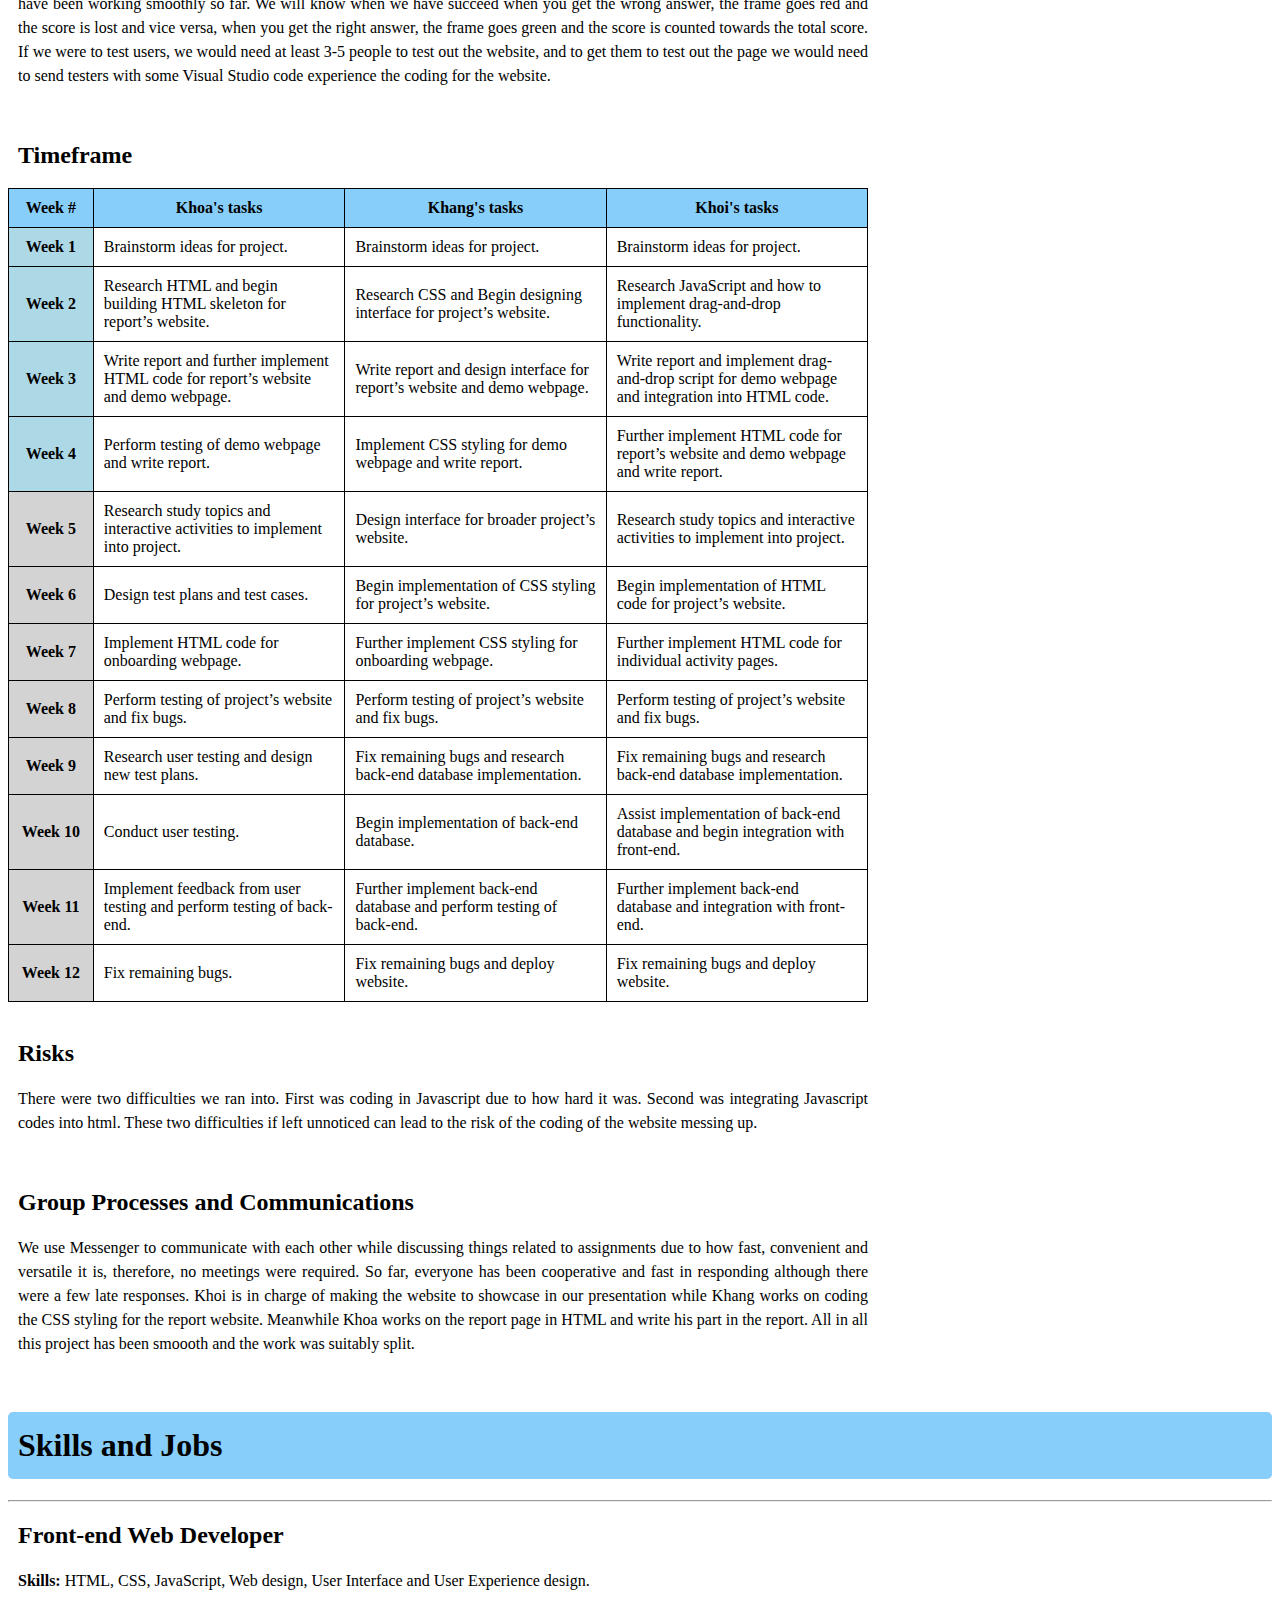
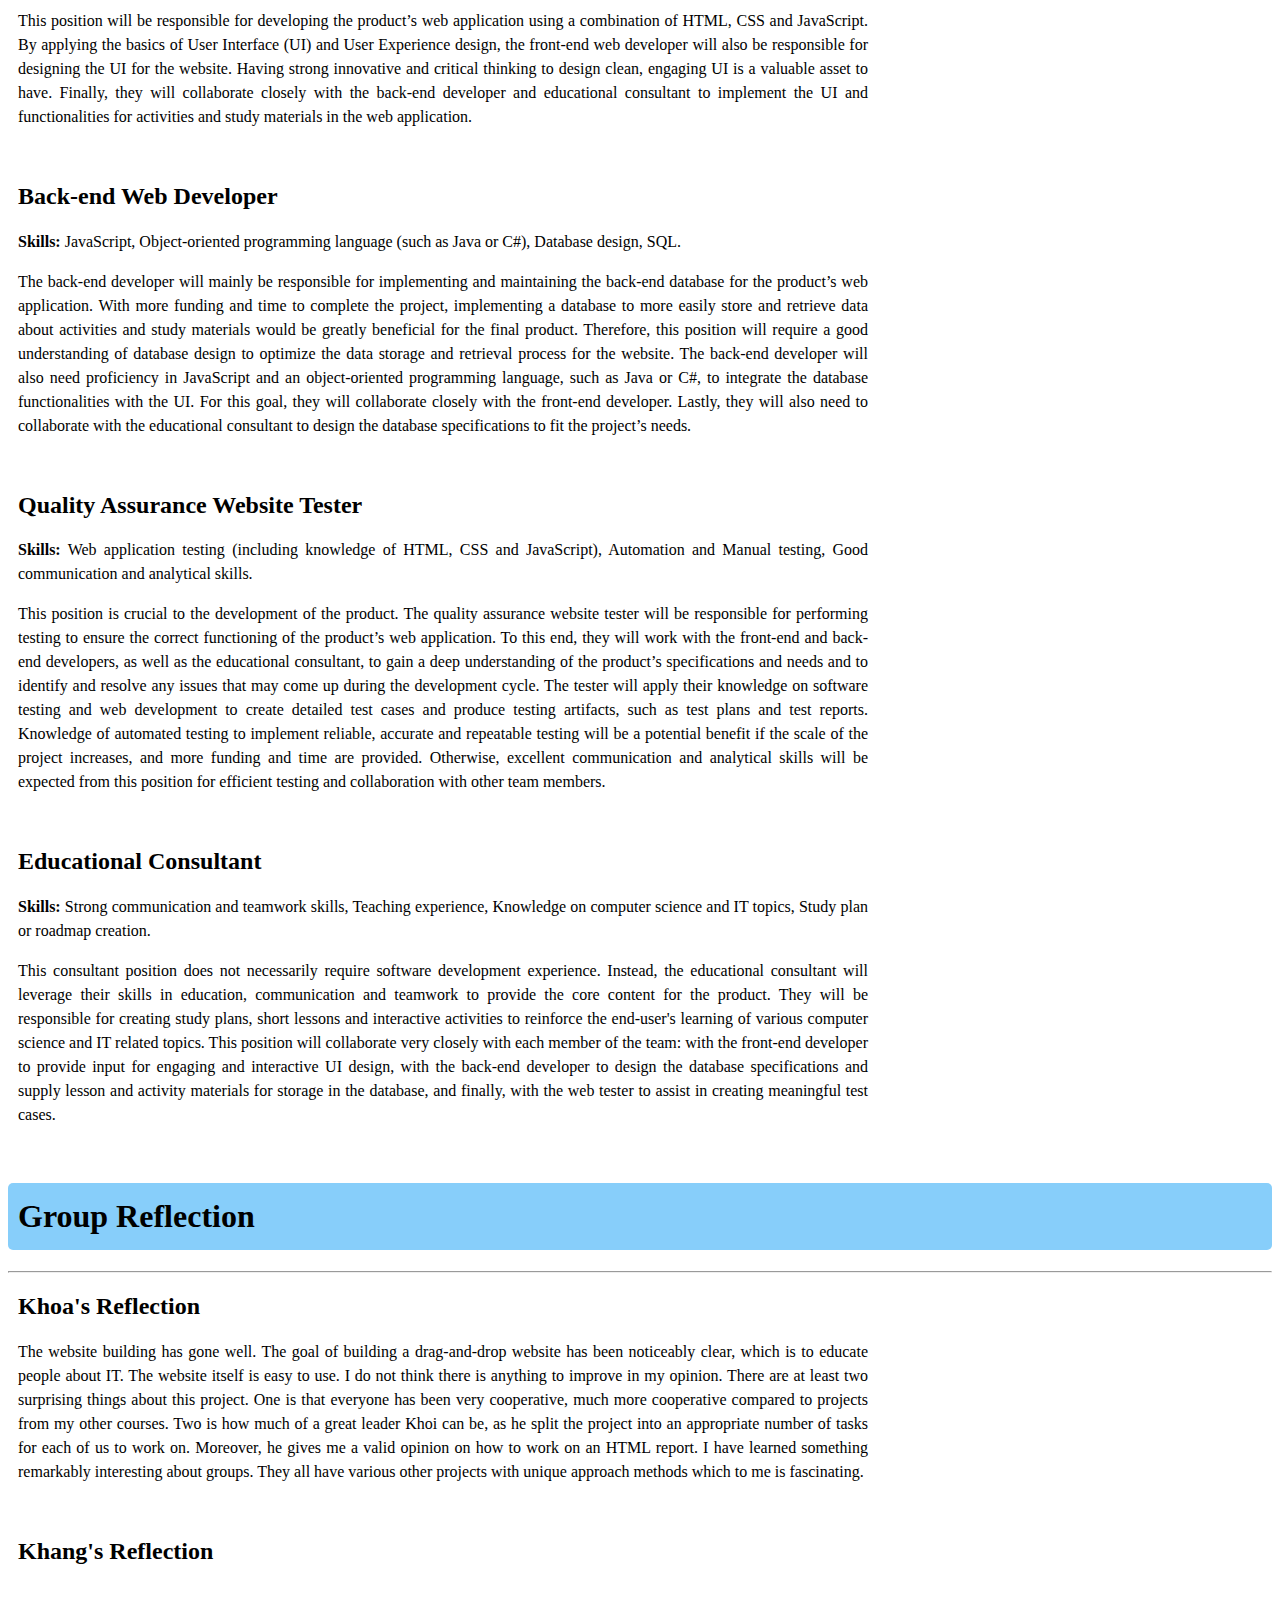
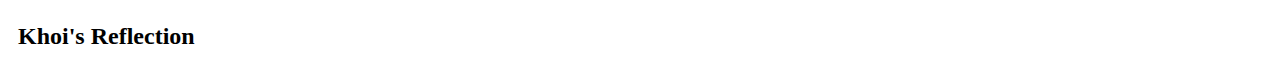
<file: report.html>
<DOCTYPE html>
  <html lang="en">

  <head>
    <meta charset="UTF-8">
    <meta name="viewport" content="width=device-width, initial-scale=1.0">
    <link rel="stylesheet" href="styles_report.css">
    <title>Report</title>
  </head>

  <body>
    <div class="intro-section">
      <h1 class="report-title">Assignment 3: Our IT Project</h1>

      <div class="authors">
        <p style="line-height: 0.5em;">By:</p>
        <table class="member-table">
          <tr>
            <td class="student-name">Mai K Dang Khoa</td>
            <td class="student-number">s4058813</td>
          </tr>
          <tr>
            <td class="student-name">Wong Vi Khang</td>
            <td class="student-number">s3978666</td>
          </tr>
          <tr>
            <td class="student-name">Nguyen Hoang Anh Khoi</td>
            <td class="student-number">s4052683</td>
          </tr>
        </table>
      </div>
    </div>

    <br><hr>

    <div class="table-of-contents">
      <h1 class="section-title">Table of Contents</h1>

      <ol class="table-of-contents-list">
        <li id="section-1">
          <a href="#team-profile">Team Profile</a>
          <ol>
            <li><a href="#team-name">Team Name</a></li>
            <li><a href="#personal-info">Personal Information</a></li>
          </ol>
        </li>
        <li id="section-2"><a href="#tools-description">Tools</a></li>
        <li id="section-3">
          <a href="#project-description">Project Description</a>
          <ol>
            <li><a href="#overview">Overview</a></li>
            <li><a href="#aims">Aims</a></li>
            <li><a href="#plans-progress">Plans and Progress</a></li>
            <li><a href="#roles">Roles</a></li>
            <li><a href="#scopes-limits">Scopes and Limits</a></li>
            <li><a href="#tools-technologies">Tools and Technologies</a></li>
            <li><a href="#testing">Testing</a></li>
            <li><a href="#timeframe">Timeframe</a></li>
            <li><a href="#risks">Risks</a></li>
            <li><a href="#group-processes">Group Processes and Communications</a></li>
          </ol>
        </li>
        <li id="section-4">
          <a href="#skills-jobs">Skills and Jobs</a>
          <ol>
            <li><a href="#front-end-dev">Front-end Web Developer</a></li>
            <li><a href="#back-end-dev">Back-end Web Developer</a></li>
            <li><a href="#web-tester">Quality Assurance Website Tester</a></li>
            <li><a href="#educational-consultant">Educational Consultant</a></li>
          </ol>
        </li>
        <li id="section-5">
          <a href="#group-reflection">Group Reflection</a>
          <ol>
            <li><a href="#khoa-reflection">Khoa's Reflection</a></li>
            <li><a href="#khang-reflection">Khang's Reflection</a></li>
            <li><a href="#khoi-reflection">Khoi's Reflection</a></li>
          </ol>
        </li>
      </ol>
    </div>

    <br>

    <div class="report-section" id="team-profile">
      <h1 class="section-title">Team Profile</h1>
      <hr>
      <div class="subsection" id="team-name">
        <h2 class="subsection-title">Team Name</h2>
        <p>Our team’s name is <strong style="font-size: 1.25em;">Leap Forward</strong>.</p>
      </div>
      <br>
      <div class="subsection" id="personal-info">
        <h2 class="subsection-title">Personal Information</h2>
        <div class="member-info">
          <h3 class="subsection-title">Mai K Dang Khoa - s4058813</h3>
          <p>I am a first year student at RMIT University at Saigon campus.
            I like playing basketball as a hobby since it offers a multitude of physical, mental, and social
            benefits. I also like basketball because it requires quick thinking, adaptability to changing situations,
            and strategic planning. Learning to anticipate opponents' moves and devising effective strategies can be
            intellectually stimulating.</p>
          <p>I am interested in Artificial Intelligence. My interest in AI sparked from its incredible
            potential to transform various aspects of our lives. I'm fascinated by how AI algorithms can process
            expansive amounts of data, recognize patterns, and make predictions or decisions with extraordinary
            accuracy. It's like teaching machines to think and learn, which opens up unlimited possibilities.
            I have an intermediate level understanding of Microsoft Office apps, basic understanding in
            Python coding and I'm an amateur modeler.</p>
        </div>
        <br>
        <div class="member-info">
          <h3 class="subsection-title">Wong Vi Khang - s3978666</h3>
        </div>
        <br>
        <div class="member-info">
          <h3 class="subsection-title">Nguyen Hoang Anh Khoi - s4052683</h3>
          <p>My name is Khoi, and I am a first-year student at RMIT. My student number is s4052683. Although I am a
            first-year student, I have completed 4 years of university study abroad prior to transferring to RMIT. Some
            of my hobbies include video games and taking care of my pets.</p>
          <p>My interest in IT is broad; whether tinkering with hardware or programming, I am interested in various
            technologies and have wanted to pursue a career
            related to IT since I was a child. For this reason, my IT experience has already been building up in the
            past few years, and includes my prior university studies, as well as some work-learn experience as a
            software test engineer and as a junior software developer.</p>
        </div>
      </div>
    </div>

    <br>

    <div class="report-section" id="tools-description">
      <h1 class="section-title">Tools</h1>
      <hr>
      <p>
        <a href="https://khoinguyen405.github.io/COSC2083-IT-Project/">
          COSC2083 IT Project - Report website
        </a>
      </p>
      <p>
        <a href="https://github.com/KhoiNguyen405/COSC2083-IT-Project/tree/main">
          COSC2083 IT Project - GitHub repository
        </a>
      </p>

      <div class="subsection">
        <h2 class="subsection-title">Audit Trail Comments</h2>
      </div>

    </div>

    <br>

    <div class="report-section" id="project-description">
      <h1 class="section-title">Project Description</h1>
      <hr>
      <div class="subsection" id="overview">
        <h2 class="subsection-title">Overview</h2>
      </div>
      <br>
      <div class="subsection" id="aims">
        <h2 class="subsection-title">Aims</h2>
      </div>
      <br>
      <div class="subsection" id="plans-progress">
        <h2 class="subsection-title">Plans and Progress</h2>
      </div>
      <br>
      <div class="subsection" id="roles">
        <h2 class="subsection-title">Roles</h2>
        <p>The roles for each team member during the approximate 4 weeks of project work were planned to be as follows:
          Khoi as the Lead developer, Khang as the User interface designer and developer, and Khoa as the Web developer
          and Tester.</p>
        <p>As the person with the most web development experience, Khoi would take on the role as Lead developer for the
          project to manage and assign appropriate responsibilities for the other team members. Specifically, Khoi
          needed to take the initiative to set deadlines and project goals with specific tasks for each team member. As
          for his own programming tasks, Khoi would be responsible for coding the majority of the interactive features
          on the project demo webpage.</p>
        <p>Khang initially took the role of a User Interface (UI) designer due to his creativity and understanding of
          engaging user interface from playing video games. He designed the interface for the project webpages,
          including for the interactive activity in the demo webpage. Afterwards, Khang also would take over the role of
          a UI developer and implemented his designs for the project website and the report webpage.</p>
        <p>Khoa, on the other hand, volunteered to develop the front-end for the project website, as he wanted to
          improve his skills in web development, specifically in HTML programming. The web pages that he worked on
          include the demo page and the report page. In addition to his web development tasks, Khoa would also take the
          role of a tester for the interactive activities in the demo webpage. His responsibilities would then include
          ensuring the demo works correctly by identifying bugs and designing test cases.</p>
      </div>
      <br>
      <div class="subsection" id="scopes-limits">
        <h2 class="subsection-title">Scopes and Limits</h2>
      </div>
      <br>
      <div class="subsection" id="tools-technologies">
        <h2 class="subsection-title">Tools and Technologies</h2>
        <p>To build this website we used HTML, CSS and JavaScript, each with different purposes.
          HTML defines the structure of draggable elements, CSS can style the elements and provides the layout.
          JavaScript
          is for implementing drag-and-drop functionality by handling events. Khoi had a bit of prior experience but
          most
          of his experience came from this project.</p>
      </div>
      <br>
      <div class="subsection" id="testing">
        <h2 class="subsection-title">Testing</h2>
        <p>The website's drag-and-drop function is tested by dragging chunks of code around to see if it works. All
          the functions of the website have been working smoothly so far. We will know when we have succeed when you get
          the wrong answer, the frame goes red and the score is lost and vice versa, when you get the right answer, the
          frame
          goes green and the score is counted towards the total score. If we were to test users, we would need at least
          3-5 people to test out the website, and to get them to test out the page we would need to send testers with
          some
          Visual Studio code experience the coding for the website.</p>
      </div>
      <br>
      <div class="subsection" id="timeframe">
        <h2 class="subsection-title">Timeframe</h2>
        <table class="timeframe-table">
          <tr>
            <th class="week-header">Week #</th>
            <th class="main-header">Khoa's tasks</th>
            <th class="main-header">Khang's tasks</th>
            <th class="main-header">Khoi's tasks</th>
          </tr>
          <tr>
            <th class="completed-week"><b>Week 1</b></th>
            <td class="timeframe-cell">Brainstorm ideas for project.</td>
            <td class="timeframe-cell">Brainstorm ideas for project.</td>
            <td class="timeframe-cell">Brainstorm ideas for project.</td>
          </tr>
          <tr>
            <th class="completed-week"><b>Week 2</b></th>
            <td class="timeframe-cell">Research HTML and begin building HTML skeleton for report’s website.</td>
            <td class="timeframe-cell">Research CSS and Begin designing interface for project’s website.</td>
            <td class="timeframe-cell">Research JavaScript and how to implement drag-and-drop functionality.</td>
          </tr>
          <tr>
            <th class="completed-week"><b>Week 3</b></th>
            <td class="timeframe-cell">Write report and further implement HTML code for report’s website and demo
              webpage.</td>
            <td class="timeframe-cell">Write report and design interface for report’s website and demo webpage.</td>
            <td class="timeframe-cell">Write report and implement drag-and-drop script for demo webpage and integration
              into HTML code.</td>
          </tr>
          <tr>
            <th class="completed-week"><b>Week 4</b></th>
            <td class="timeframe-cell">Perform testing of demo webpage and write report.</td>
            <td class="timeframe-cell">Implement CSS styling for demo webpage and write report.</td>
            <td class="timeframe-cell">Further implement HTML code for report’s website and demo webpage and write
              report.</td>
          </tr>
          <tr>
            <th class="incomplete-week"><b>Week 5</b></th>
            <td class="timeframe-cell">Research study topics and interactive activities to implement into project.</td>
            <td class="timeframe-cell">Design interface for broader project’s website.</td>
            <td class="timeframe-cell">Research study topics and interactive activities to implement into project.</td>
          </tr>
          <tr>
            <th class="incomplete-week"><b>Week 6</b></th>
            <td class="timeframe-cell">Design test plans and test cases.</td>
            <td class="timeframe-cell">Begin implementation of CSS styling for project’s website.</td>
            <td class="timeframe-cell">Begin implementation of HTML code for project’s website.</td>
          </tr>
          <tr>
            <th class="incomplete-week"><b>Week 7</b></th>
            <td class="timeframe-cell">Implement HTML code for onboarding webpage.</td>
            <td class="timeframe-cell">Further implement CSS styling for onboarding webpage.</td>
            <td class="timeframe-cell">Further implement HTML code for individual activity pages.</td>
          </tr>
          <tr>
            <th class="incomplete-week"><b>Week 8</b></th>
            <td class="timeframe-cell">Perform testing of project’s website and fix bugs.</td>
            <td class="timeframe-cell">Perform testing of project’s website and fix bugs.</td>
            <td class="timeframe-cell">Perform testing of project’s website and fix bugs.</td>
          </tr>
          <tr>
            <th class="incomplete-week"><b>Week 9</b></th>
            <td class="timeframe-cell">Research user testing and design new test plans.</td>
            <td class="timeframe-cell">Fix remaining bugs and research back-end database implementation.</td>
            <td class="timeframe-cell">Fix remaining bugs and research back-end database implementation.</td>
          </tr>
          <tr>
            <th class="incomplete-week"><b>Week 10</b></th>
            <td class="timeframe-cell">Conduct user testing.</td>
            <td class="timeframe-cell">Begin implementation of back-end database.</td>
            <td class="timeframe-cell">Assist implementation of back-end database and begin integration with front-end.
            </td>
          </tr>
          <tr>
            <th class="incomplete-week"><b>Week 11</b></th>
            <td class="timeframe-cell">Implement feedback from user testing and perform testing of back-end.</td>
            <td class="timeframe-cell">Further implement back-end database and perform testing of back-end.</td>
            <td class="timeframe-cell">Further implement back-end database and integration with front-end.</td>
          </tr>
          <tr>
            <th class="incomplete-week"><b>Week 12</b></th>
            <td class="timeframe-cell">Fix remaining bugs.</td>
            <td class="timeframe-cell">Fix remaining bugs and deploy website.</td>
            <td class="timeframe-cell">Fix remaining bugs and deploy website.</td>
          </tr>
        </table>
      </div>
      <br>
      <div class="subsection" id="risks">
        <h2 class="subsection-title">Risks</h2>
        <p>There were two difficulties we ran into. First was coding in Javascript due to how hard it was. Second was
          integrating Javascript codes into html.
          These two difficulties if left unnoticed can lead to the risk of the coding of the website messing up.</p>
      </div>
      <br>
      <div class="subsection" id="group-processes">
        <h2 class="subsection-title">Group Processes and Communications</h2>
        <p>We use Messenger to communicate with each other while discussing things
          related to assignments due to how fast, convenient and versatile it is, therefore, no meetings were required.
          So
          far, everyone has been cooperative and fast in responding although there were a few late responses. Khoi is in
          charge of making the website to showcase in our presentation while Khang works on coding the CSS styling for
          the
          report website. Meanwhile Khoa works on the report page in HTML and write his part in the report. All in all
          this
          project has been smoooth and the work was suitably split.</p>
      </div>
    </div>

    <br>

    <div class="report-section" id="skills-jobs">
      <h1 class="section-title">Skills and Jobs</h1>
      <hr>
      <div class="subsection" id="front-end-dev">
        <h2 class="subsection-title">Front-end Web Developer</h2>
        <p><strong>Skills:</strong> HTML, CSS, JavaScript, Web design, User Interface and User Experience design.</p>
        <p>This position will be responsible for developing the product’s web application using a combination of HTML,
          CSS and JavaScript. By applying the basics of User Interface (UI) and User Experience design, the front-end
          web developer will also be responsible for designing the UI for the website. Having strong innovative and
          critical thinking to design clean, engaging UI is a valuable asset to have. Finally, they will collaborate
          closely with the back-end developer and educational consultant to implement the UI and functionalities for
          activities and study materials in the web application.</p>
      </div>
      <br>
      <div class="subsection" id="back-end-dev">
        <h2 class="subsection-title">Back-end Web Developer</h2>
        <p><strong>Skills:</strong> JavaScript, Object-oriented programming language (such as Java or C#), Database
          design, SQL.</p>
        <p>The back-end developer will mainly be responsible for implementing and maintaining the back-end database for
          the product’s web application. With more funding and time to complete the project, implementing a database to
          more easily store and retrieve data about activities and study materials would be greatly beneficial for the
          final product. Therefore, this position will require a good understanding of database design to optimize the
          data storage and retrieval process for the website. The back-end developer will also need proficiency in
          JavaScript and an object-oriented programming language, such as Java or C#, to integrate the database
          functionalities with the UI. For this goal, they will collaborate closely with the front-end developer.
          Lastly, they will also need to collaborate with the educational consultant to design the database
          specifications to fit the project’s needs.</p>
      </div>
      <br>
      <div class="subsection" id="web-tester">
        <h2 class="subsection-title">Quality Assurance Website Tester</h2>
        <p><strong>Skills:</strong> Web application testing (including knowledge of HTML, CSS and JavaScript),
          Automation and Manual testing, Good communication and analytical skills.</p>
        <p>This position is crucial to the development of the product. The quality assurance website tester will be
          responsible for performing testing to ensure the correct functioning of the product’s web application. To this
          end, they will work with the front-end and back-end developers, as well as the educational consultant, to gain
          a deep understanding of the product’s specifications and needs and to identify and resolve any issues that may
          come up during the development cycle. The tester will apply their knowledge on software testing and web
          development to create detailed test cases and produce testing artifacts, such as test plans and test reports.
          Knowledge of automated testing to implement reliable, accurate and repeatable testing will be a potential
          benefit if the scale of the project increases, and more funding and time are provided. Otherwise, excellent
          communication and analytical skills will be expected from this position for efficient testing and
          collaboration with other team members.</p>
      </div>
      <br>
      <div class="subsection" id="educational-consultant">
        <h2 class="subsection-title">Educational Consultant</h2>
        <p><strong>Skills:</strong> Strong communication and teamwork skills, Teaching experience, Knowledge on computer
          science and IT topics, Study plan or roadmap creation.</p>
        <p>This consultant position does not necessarily require software development experience. Instead, the
          educational consultant will leverage their skills in education, communication and teamwork to provide the core
          content for the product. They will be responsible for creating study plans, short lessons and interactive
          activities to reinforce the end-user's learning of various computer science and IT related topics. This
          position will collaborate very closely with each member of the team: with the front-end developer to provide
          input for engaging and interactive UI design, with the back-end developer to design the database
          specifications and supply lesson and activity materials for storage in the database, and finally, with the web
          tester to assist in creating meaningful test cases.</p>
      </div>
    </div>

    <br>

    <div class="report-section" id="group-reflection">
      <h1 class="section-title">Group Reflection</h1>
      <hr>
      <div class="subsection" id="khoa-reflection">
        <h2 class="subsection-title">Khoa's Reflection</h2>
        <p>The website building has gone well. The goal of building a drag-and-drop website has been noticeably clear,
          which is to educate people about IT. The website itself is easy to use. I do not think there is anything to
          improve in my opinion.
          There are at least two surprising things about this project. One is that everyone has been very cooperative,
          much more cooperative compared to projects from my other courses.
          Two is how much of a great leader Khoi can be, as he split the project into an appropriate number of tasks for
          each of us to work on.
          Moreover, he gives me a valid opinion on how to work on an HTML report.
          I have learned something remarkably interesting about groups.
          They all have various other projects with unique approach methods which to me is fascinating. </p>
      </div>
      <br>
      <div class="subsection" id="khang-reflection">
        <h2 class="subsection-title">Khang's Reflection</h2>
      </div>
      <br>
      <div class="subsection" id="khoi-reflection">
        <h2 class="subsection-title">Khoi's Reflection</h2>
      </div>
    </div>
  </body>

  </html>
</file>
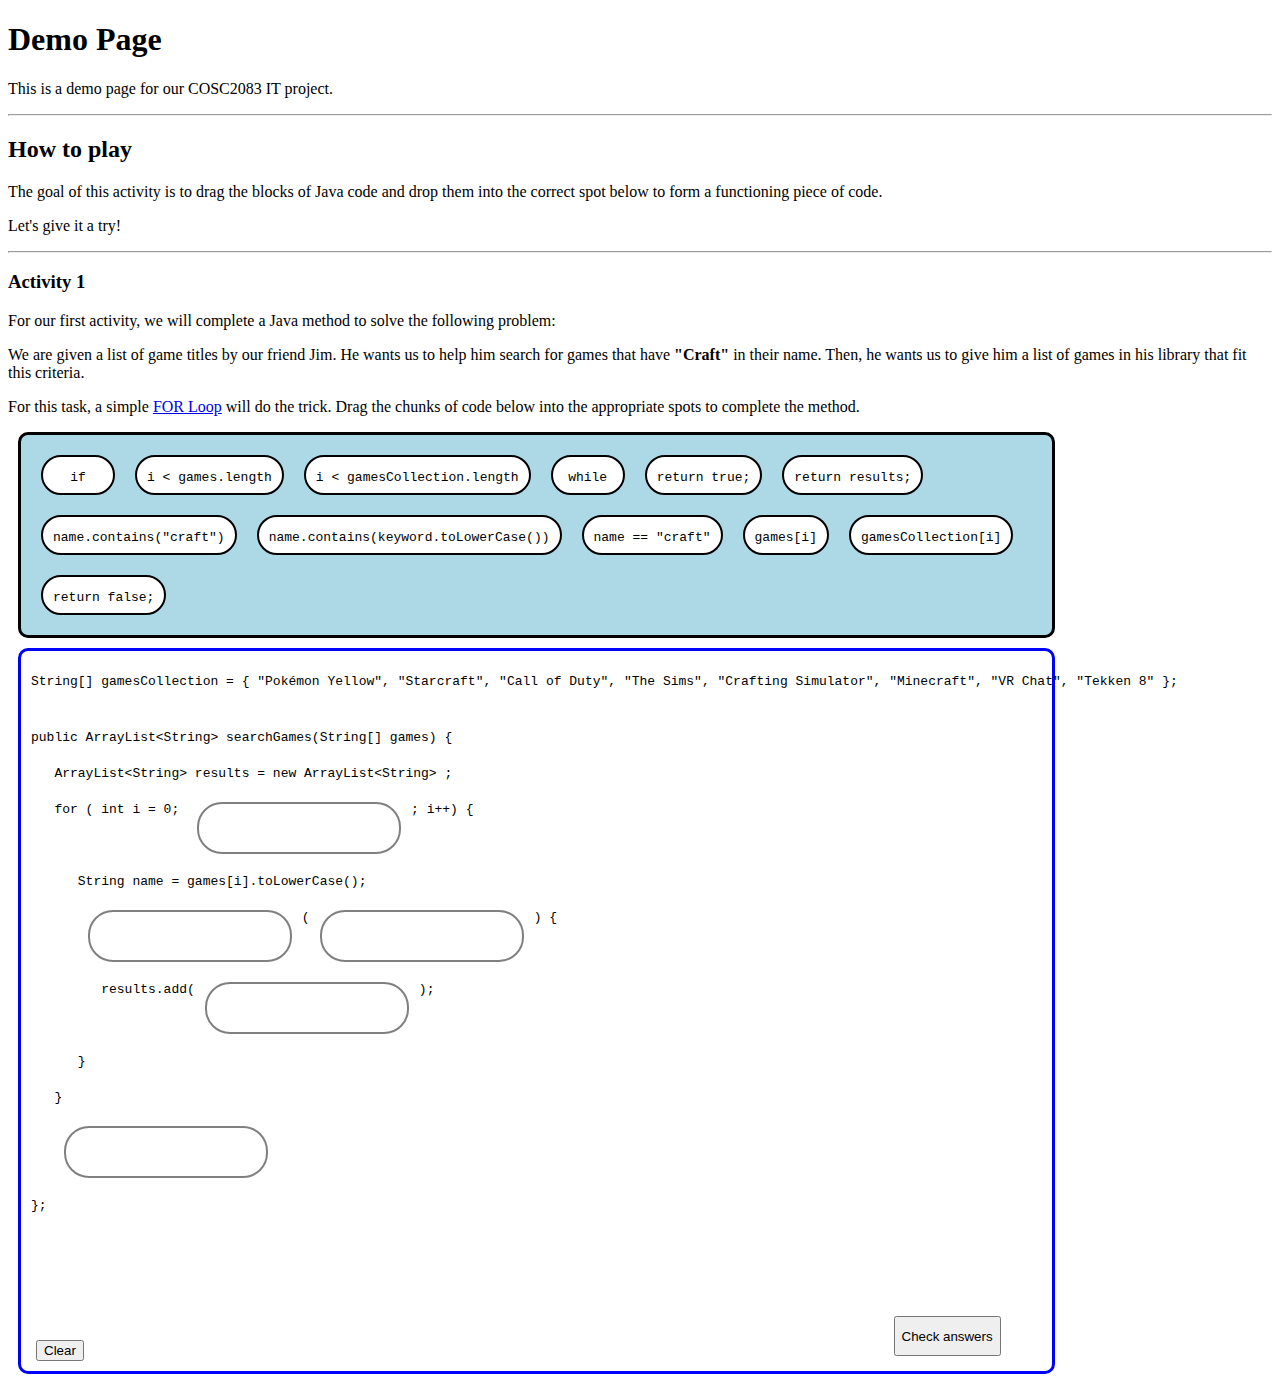
<file: demo/demo.html>
<!DOCTYPE html>
<html lang="en">

<head>
    <meta charset="UTF-8">
    <meta name="viewport" content="width=device-width, initial-scale=1.0">
    <link rel="stylesheet" href="styles_demo.css">
    <title>COSC2083 Project Demo</title>
</head>

<script src="script_demo.js"></script>

<body>
    <div id="intro-section">
        <h1>Demo Page</h1>

        <div>
            <p>This is a demo page for our COSC2083 IT project.</p>
        </div>
    </div>
    
    <hr>

    <div id="how-to-section">
        <h2>How to play</h2>

        <div>
            <p>The goal of this activity is to drag the blocks of Java code 
                and drop them into the correct spot below to form a functioning piece of code.</p>
            <p>Let's give it a try!</p>
        </div>
    </div>
    
    <hr>

    <!-- Activity section -->
    <div id="activity-section">
        <h3>Activity 1</h3>

        <div class="activity-container">
            <div class="problem-intro">
                <p>For our first activity, we will complete a Java method to solve the following problem:</p>
            </div>
        
            <div class="problem-statement">
                <p>We are given a list of game titles by our friend Jim. 
                    He wants us to help him search for games that have <strong>"Craft"</strong> in their name.
                    Then, he wants us to give him a list of games in his library that fit this criteria.</p>
                <p>For this task, a simple <a href="https://www.w3schools.com/java/java_for_loop.asp">FOR Loop</a> will do the trick.
                    Drag the chunks of code below into the appropriate spots to complete the method.</p>
            </div>
        
            <!-- Container for draggable code chunks -->
            <div class="flex-container" id="start-dropzone" ondrop="drop(event)" ondragover="allowDrop(event)">
                <div class="flex-element" id="code-1" draggable="true" ondragstart="drag(event)" data-answer="ans-dropzone-2">
                    <code>if</code>
                </div>
                <div class="flex-element" id="code-2" draggable="true" ondragstart="drag(event)" data-answer="ans-dropzone-1">
                    <code>i &#60 games.length</code>
                </div>
                <div class="flex-element" id="code-3" draggable="true" ondragstart="drag(event)">
                    <code>i &#60 gamesCollection.length</code>
                </div>
                <div class="flex-element" id="code-4" draggable="true" ondragstart="drag(event)">
                    <code>while</code>
                </div>
                <div class="flex-element" id="code-5" draggable="true" ondragstart="drag(event)">
                    <code>return true;</code>
                </div>
                <div class="flex-element" id="code-6" draggable="true" ondragstart="drag(event)" data-answer="ans-dropzone-5">
                    <code>return results;</code>
                </div>
                <div class="flex-element" id="code-7" draggable="true" ondragstart="drag(event)" data-answer="ans-dropzone-3">
                    <code>name.contains("craft")</code>
                </div>
                <div class="flex-element" id="code-8" draggable="true" ondragstart="drag(event)">
                    <code>name.contains(keyword.toLowerCase())</code>
                </div>
                <div class="flex-element" id="code-9" draggable="true" ondragstart="drag(event)">
                    <code>name == "craft"</code>
                </div>
                <div class="flex-element" id="code-10" draggable="true" ondragstart="drag(event)" data-answer="ans-dropzone-4">
                    <code>games[i]</code>
                </div>
                <div class="flex-element" id="code-11" draggable="true" ondragstart="drag(event)">
                    <code>gamesCollection[i]</code>
                </div>
                <div class="flex-element" id="code-12" draggable="true" ondragstart="drag(event)">
                    <code>return false;</code>
                </div>
            </div>
        
            <!-- Drop area -->
            <div class="activity-code" id="activity-1" data-numq="5">
                <!-- Variable declaration -->
                <div>
                    <pre>String[] gamesCollection = { "Pokémon Yellow", "Starcraft", "Call of Duty", "The Sims", "Crafting Simulator", "Minecraft", "VR Chat", "Tekken 8" };</pre>
                </div>
                <br>
                
                <!-- Method declaration -->
                <div class="new-line">
                    <pre>public ArrayList&#60String&#62 searchGames(String[] games) {</pre>
                </div>
                <div class="new-line">
                    <pre>   ArrayList&#60String&#62 results = new ArrayList&#60String&#62 ;</pre>
                </div>
        
                <!-- for loop -->
                <div class="new-line">
                    <pre>   for ( int i = 0; </pre>
                </div>
                <div class="awnser-line" id="ans-dropzone-1" ondrop="drop(event)" ondragover="allowDrop(event)"></div>
                <div class="in-line">
                    <pre>; i++) {</pre>
                </div>
        
                <div class="new-line">
                    <pre>      String name = games[i].toLowerCase();</pre>
                </div>
        
                <div class="new-line">
                    <pre>      </pre>
                </div>
                <div class="awnser-line" id="ans-dropzone-2" ondrop="drop(event)" ondragover="allowDrop(event)"></div>
                <div class="in-line">
                    <pre>(</pre>
                </div>
                <div class="awnser-line" id="ans-dropzone-3" ondrop="drop(event)" ondragover="allowDrop(event)"></div>
                <div class="in-line">
                    <pre>) {</pre>
                </div>
        
                <div class="new-line">
                    <pre>         results.add(</pre>
                </div>
                <div class="awnser-line" id="ans-dropzone-4" ondrop="drop(event)" ondragover="allowDrop(event)"></div>
                <div class="in-line">
                    <pre>);</pre>
                </div>
        
                <div class="new-line">
                    <pre>      }</pre>
                </div>
                <div class="new-line">
                    <pre>   }</pre>
                </div>
        
                <!-- Output results -->
                <div class="new-line">
                    <pre>   </pre>
                </div>
                <div class="awnser-line" id="ans-dropzone-5" ondrop="drop(event)" ondragover="allowDrop(event)"></div>
                <div class="new-line">
                    <pre>};</pre>
                </div>
        
                <!----------------------------------------------------------------------------------------------------->
        
                <!-- Score box -->
                <div id="score" style="display:none"></div>
        
                <!-- Button to check answer -->
                <button id="check-answer" type="button" onclick="checkAnswer(this)">Check answers</button>
        
                <!-- Button to clear drop area -->
                <button id="clear-button" type="button" onclick="clearDropArea(this)">Clear</button>
            </div>
        </div>
    </div>
</body>
</html>
</file>
<file: styles_index.css>
* {
    font-family: "Times New Roman", Times, serif;
}

.intro-section {
    background-color: lightskyblue;
    border-radius: 5px;
    padding-bottom: 15px;
}

.report-title {
    text-align: center;
    padding-top: 15px;
}

.section-title {
    background-color: lightskyblue;
    border-radius: 5px;
    padding-top: 15px;
    padding-bottom: 15px;
    padding-left: 10px;
}

.subsection-title {
    padding-left: 10px;
}

p {
    text-align: justify;
    line-height: 1.5;
    font-size: 1em;
    max-width: 850px;
    padding-left: 10px;
}

.table-of-contents-list {
    list-style-type: square;
}

.table-of-contents-list ol {
    list-style-type: none;
}

td.student-name {
    padding-left: 10px
}

td.student-number {
    padding-left: 50px;
}

table.timeframe-table,
th,
td.timeframe-cell {
    border: 1px solid black;
    border-collapse: collapse;
    padding: 10px;
}

table.timeframe-table {
    max-width: 860px;
}

th.week-header {
    background-color: lightskyblue;
    width: 75px;
}

th.main-header {
    background-color: lightskyblue;
    width: 300px;
}

th.completed-week {
    background-color: lightblue;
    width: 75px;
}

th.incomplete-week {
    background-color: lightgray;
    width: 75px;
}

.demo-section {
    text-align: center;
    font-size: 2em;
    background-color: lightskyblue;
    border-radius: 5px;
    padding: 10px;
}
</file>
<file: styles_demo.css>
.flex-container {
    display: flex;
    flex-direction: row;
    flex-wrap: wrap;
    height: 4em;
    margin: 10px;
    padding: 10px;
    border: 1px solid black;
}

.flex-element {
    margin: 10px;
    padding: 10px;
    text-align: center;
    border: 1px solid black;
}

.activity-code {
    width: 100px;
    height: 100px;
    margin: 10px;
    padding: 10px;
    border: 5px solid blue;
}
</file>
<file: styles_report.css>
* {
    font-family: "Times New Roman", Times, serif;
}

.intro-section {
    background-color: lightskyblue;
    border-radius: 5px;
    padding-bottom: 15px;
}

.report-title {
    text-align: center;
    padding-top: 15px;
}

.section-title {
    background-color: lightskyblue;
    border-radius: 5px;
    padding-top: 15px;
    padding-bottom: 15px;
    padding-left: 10px;
}

.subsection-title {
    padding-left: 10px;
}

p {
    text-align: justify;
    line-height: 1.5;
    font-size: 1em;
    max-width: 850px;
    padding-left: 10px;
}

.table-of-contents-list {
    list-style-type: square;
}

.table-of-contents-list ol {
    list-style-type: none;
}

td.student-name {
    padding-left: 10px
}

td.student-number {
    padding-left: 50px;
}

table.timeframe-table,
th,
td.timeframe-cell {
    border: 1px solid black;
    border-collapse: collapse;
    padding: 10px;
}

table.timeframe-table {
    max-width: 860px;
}

th.week-header {
    background-color: lightskyblue;
    width: 75px;
}

th.main-header {
    background-color: lightskyblue;
    width: 300px;
}

th.completed-week {
    background-color: lightblue;
    width: 75px;
}

th.incomplete-week {
    background-color: lightgray;
    width: 75px;
}
</file>
<file: demo/styles_demo.css>
.flex-container {
    display: flex;
    flex-direction: row;
    flex-wrap: wrap;
    margin: 10px;
    padding: 10px;
}

#start-dropzone {
    width: 80%;
    min-height: 50px;
    border: 3px solid black;
    border-radius: 10px;
    background-color: lightblue;
}

.flex-element {
    min-width: 50px;
    height: 1em;
    margin: 10px;
    padding: 10px;
    text-align: center;
    border: 2px solid black;
    border-radius: 25px;
    background-color: white;
}

.activity-code {
    width: 80%;
    height: 700px;
    margin: 10px;
    padding: 10px;
    border: 3px solid blue;
    border-radius: 10px;
    position: relative;
}

.new-line {
    float: left;
    clear: left;
    height: 10;
    line-height: 10px;
}

.in-line {
    float: left;
    height: 10px;
    line-height: 10px;
}

.awnser-line {
    float: left;
    min-width: 200px;
    min-height: 3em;
    vertical-align: text-top;
    margin: 10px;
    border: 2px solid grey;
    border-radius: 25px;
}

#check-answer {
    position: absolute;
    height: 3em;
    bottom: 15px;
    right: 5%;
}

#score {
    position: absolute;
    font-weight: bolder;
    height: 2em;
    padding: 10px;
    bottom: 13%;
    right: 5%;
}

#clear-button {
    position: absolute;
    bottom: 0px;
    left: 5px;
    margin: 10px;
}
</file>
